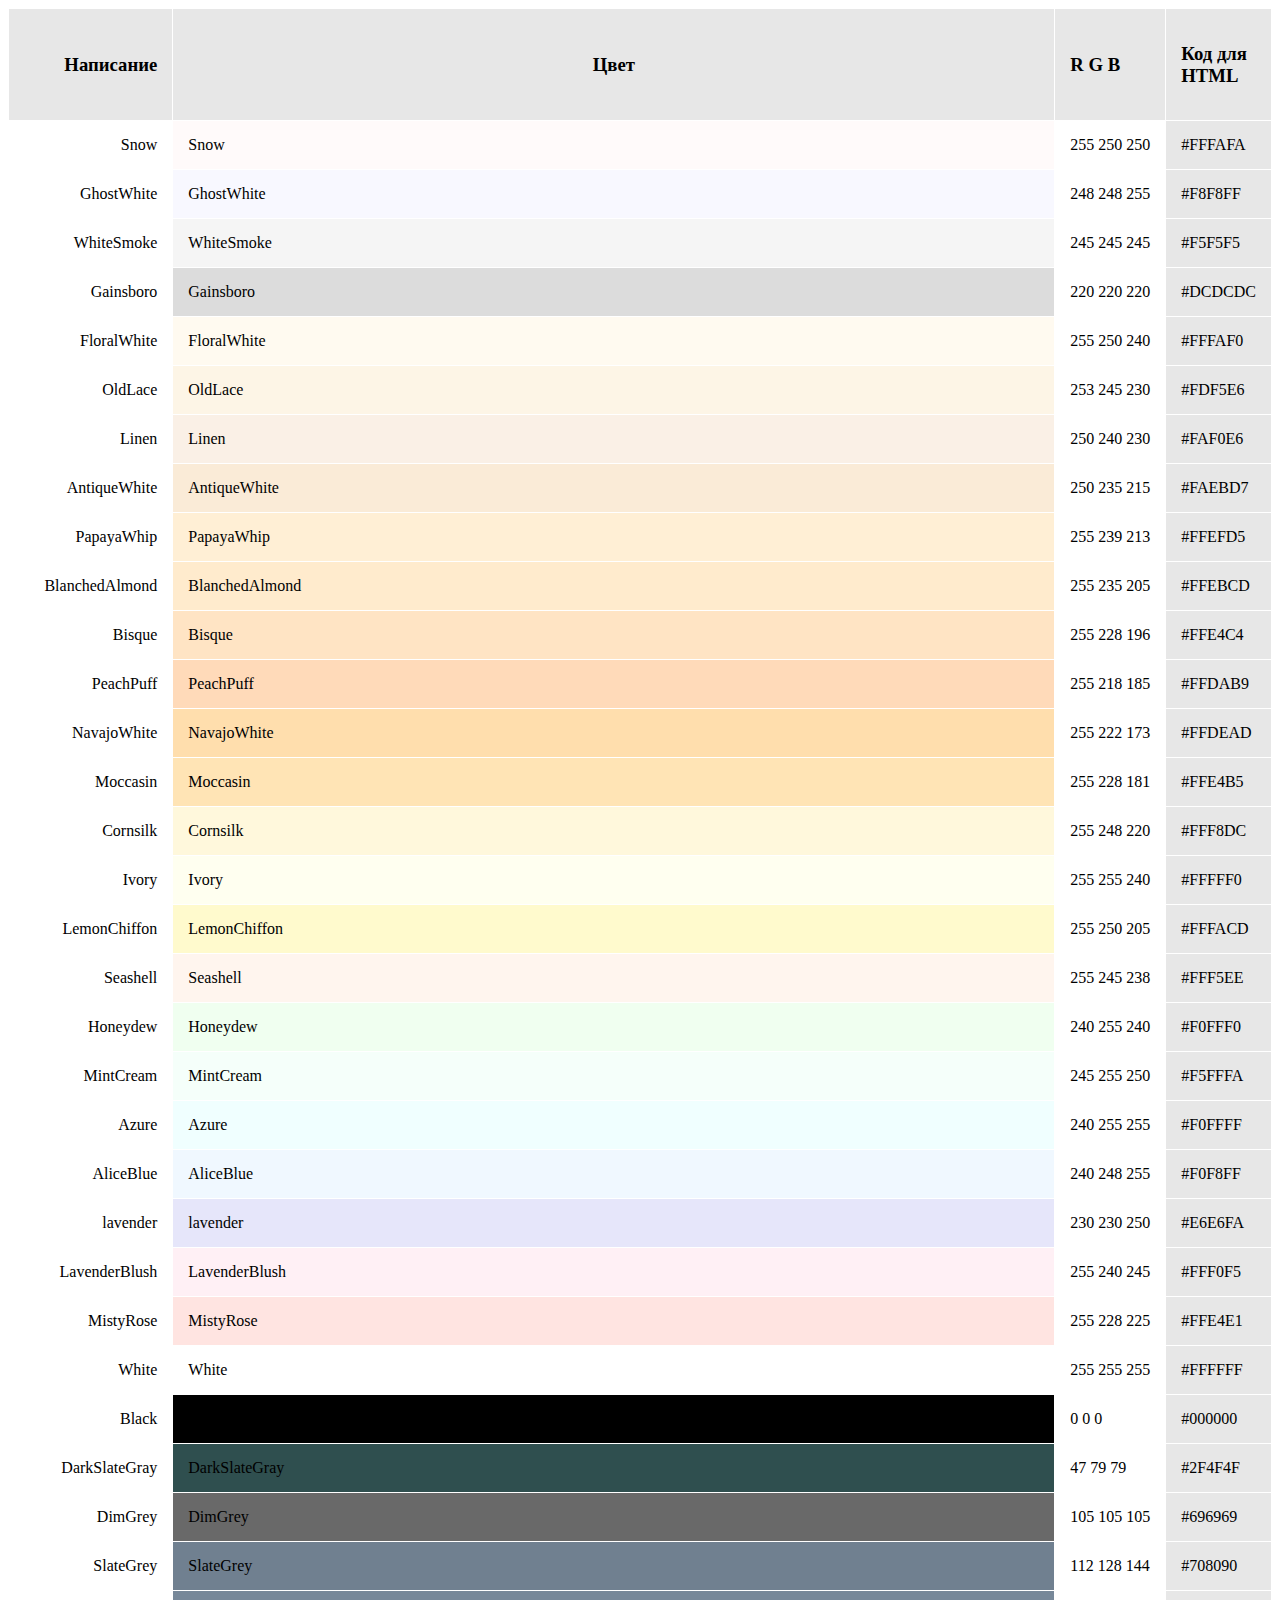
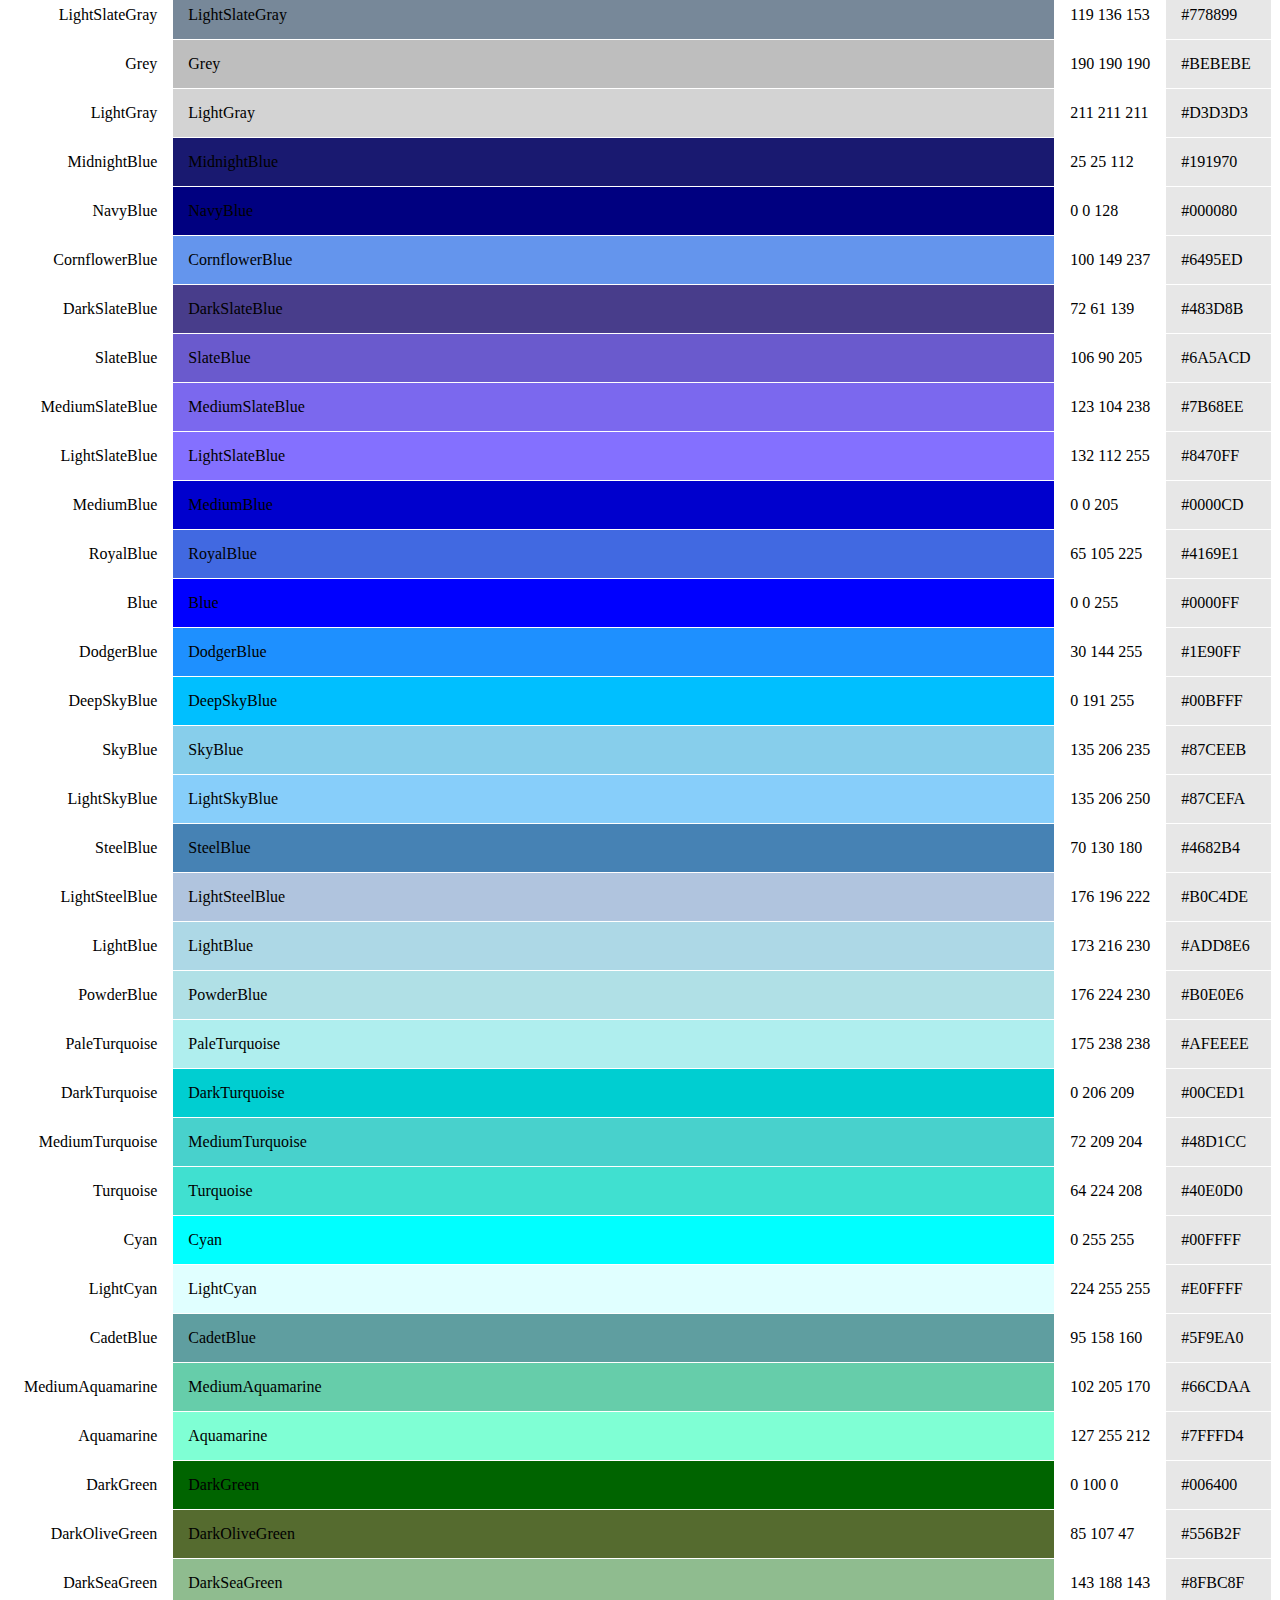
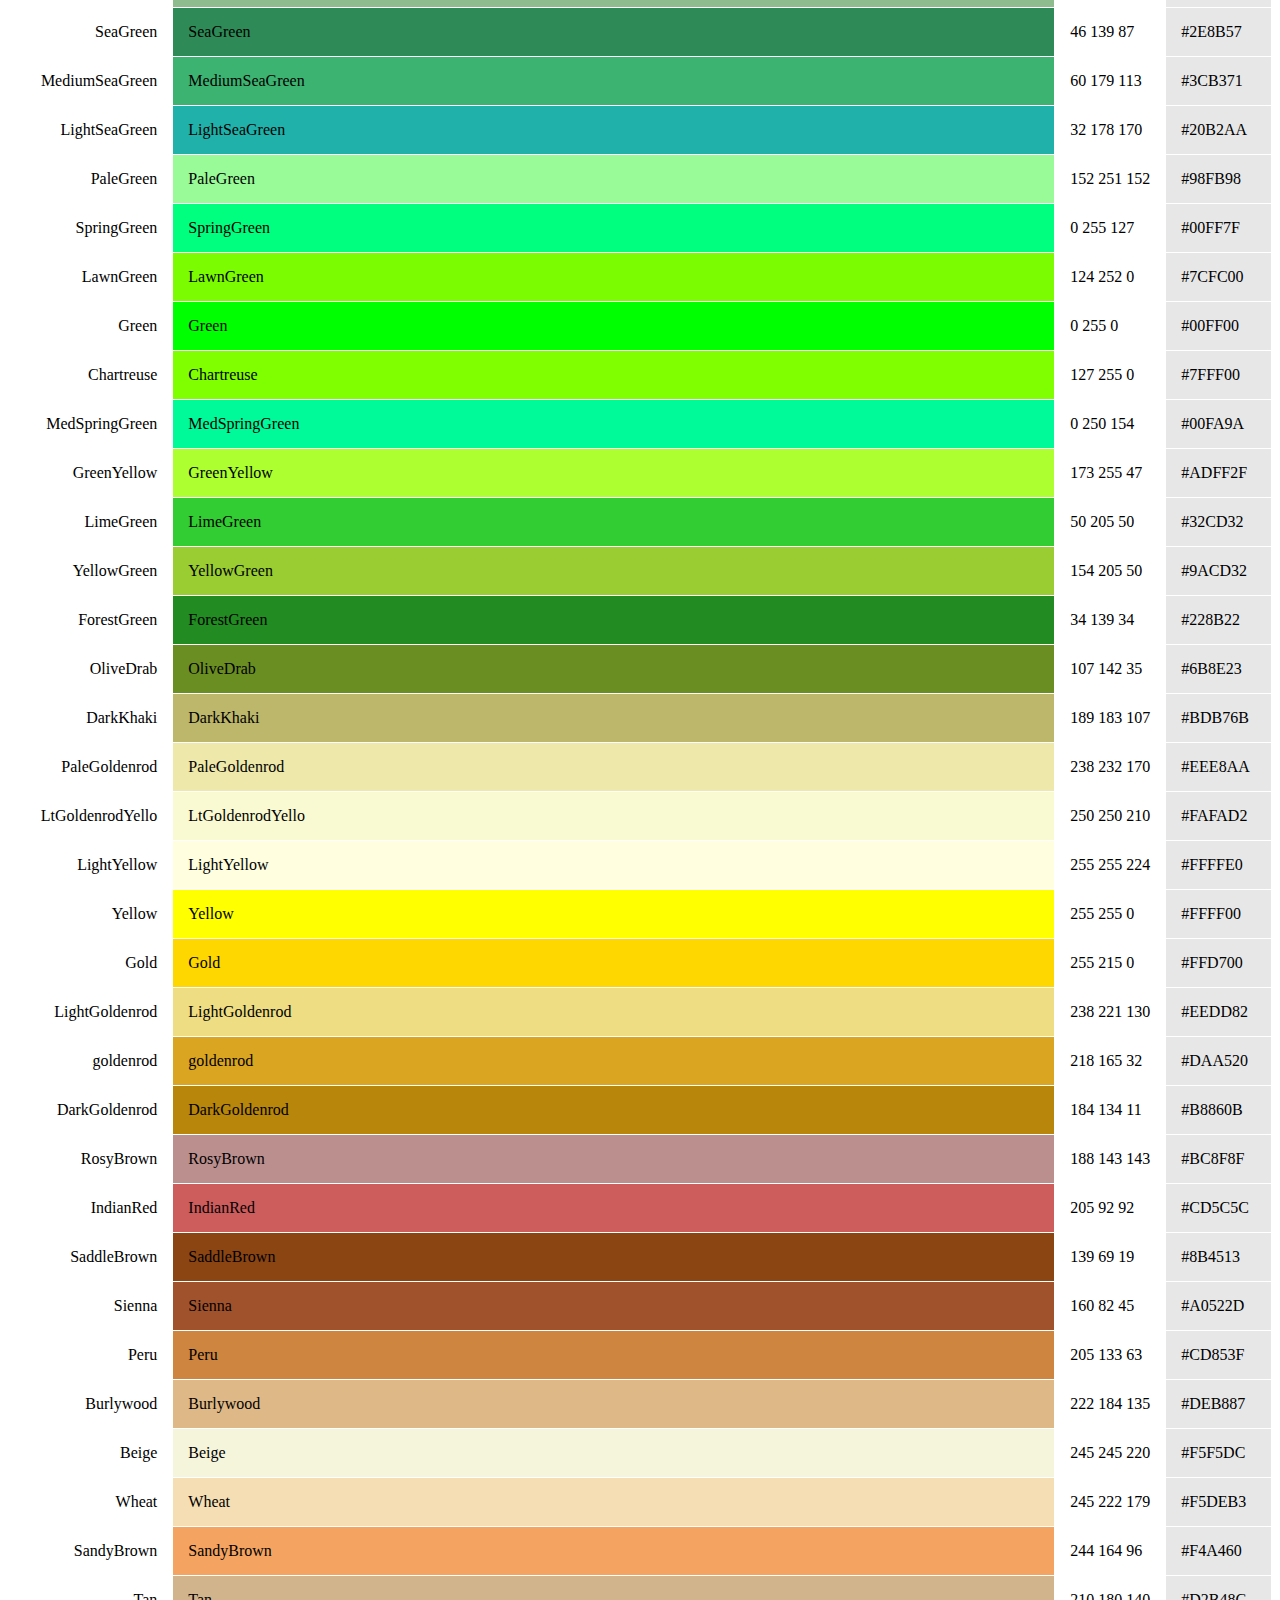
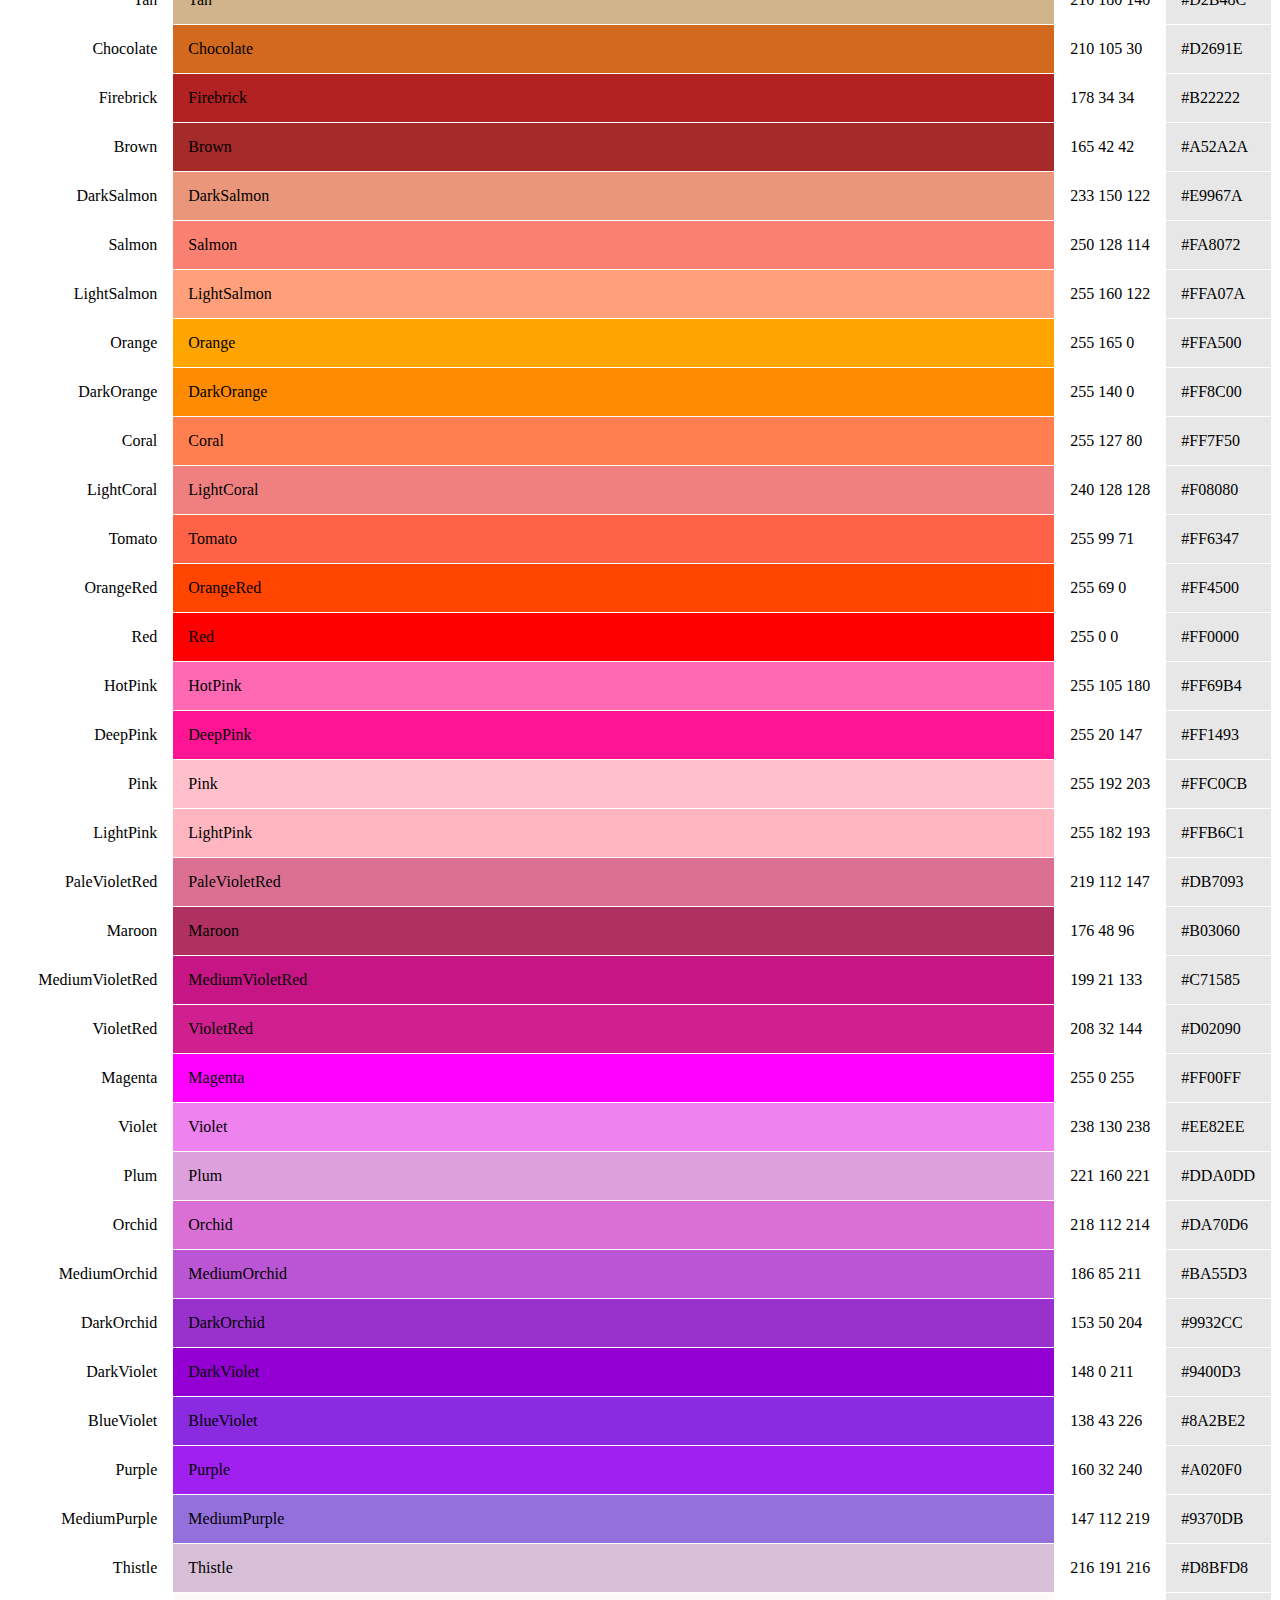
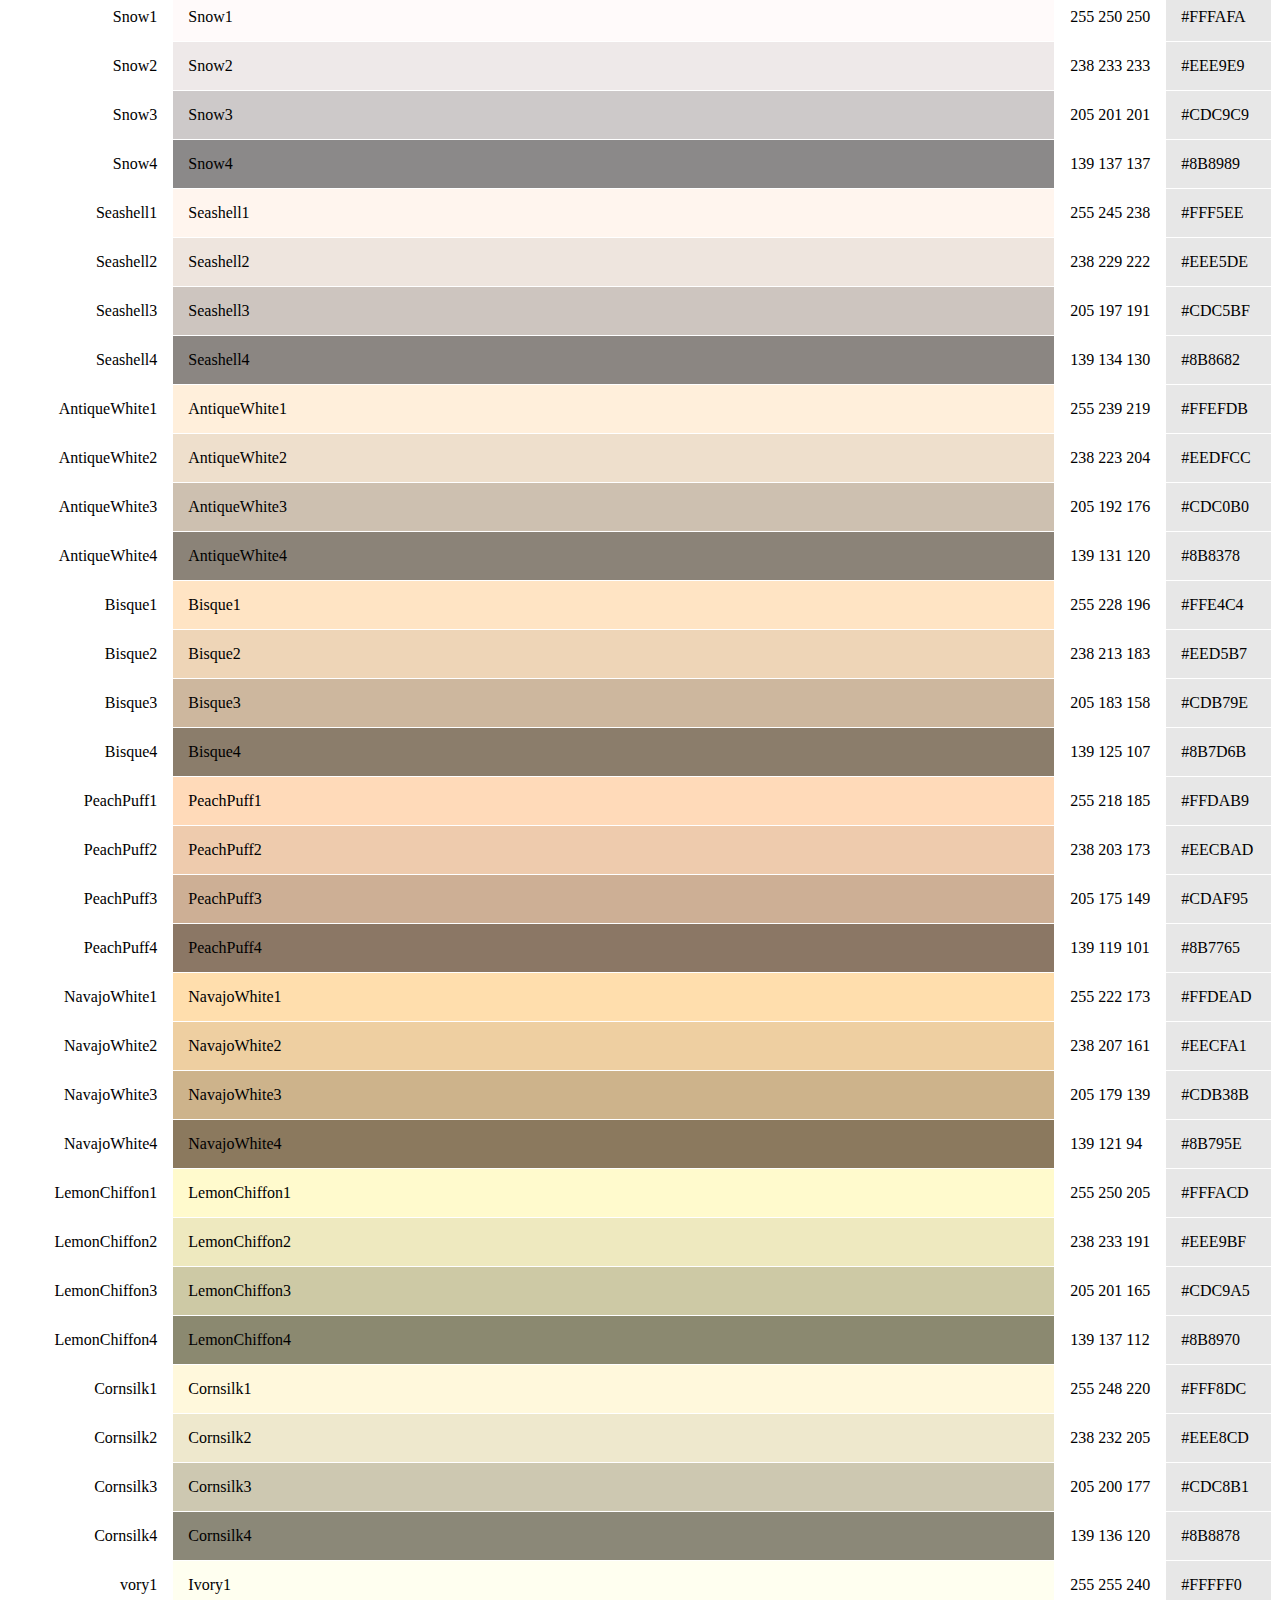
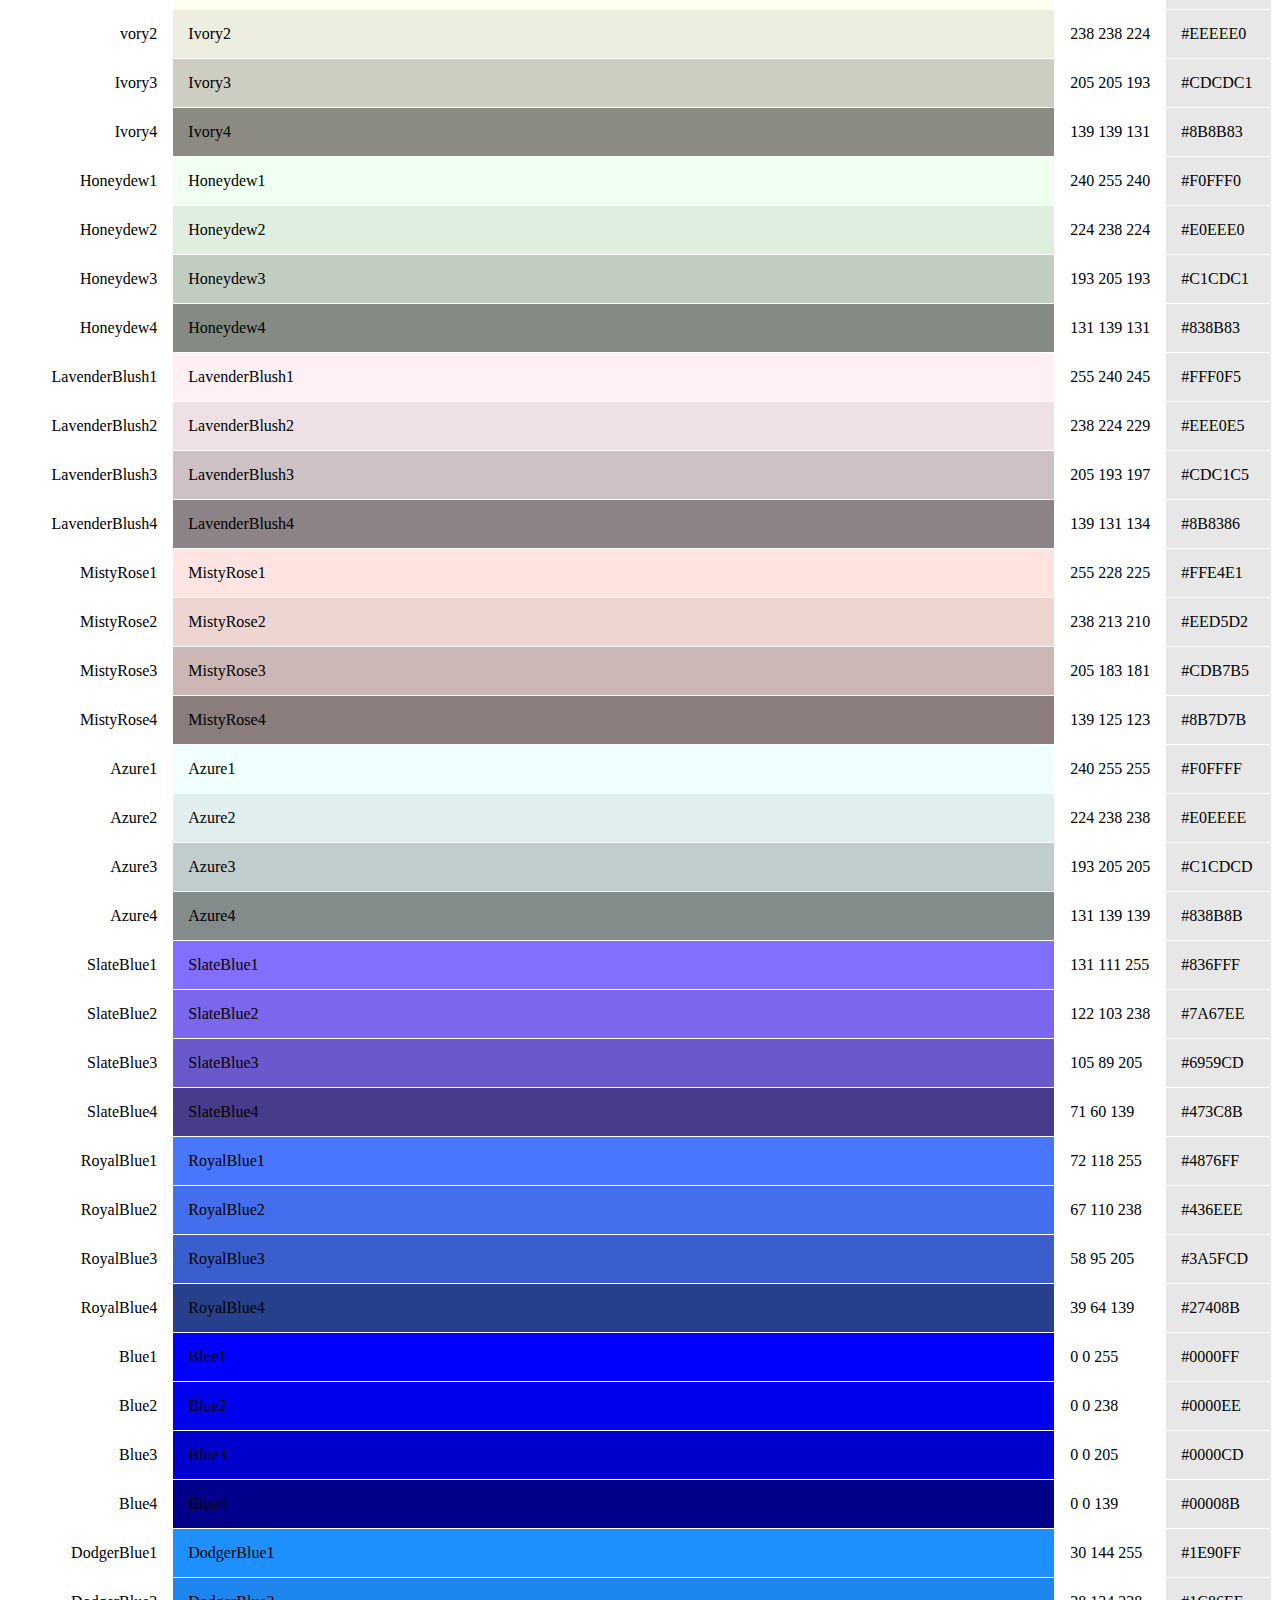
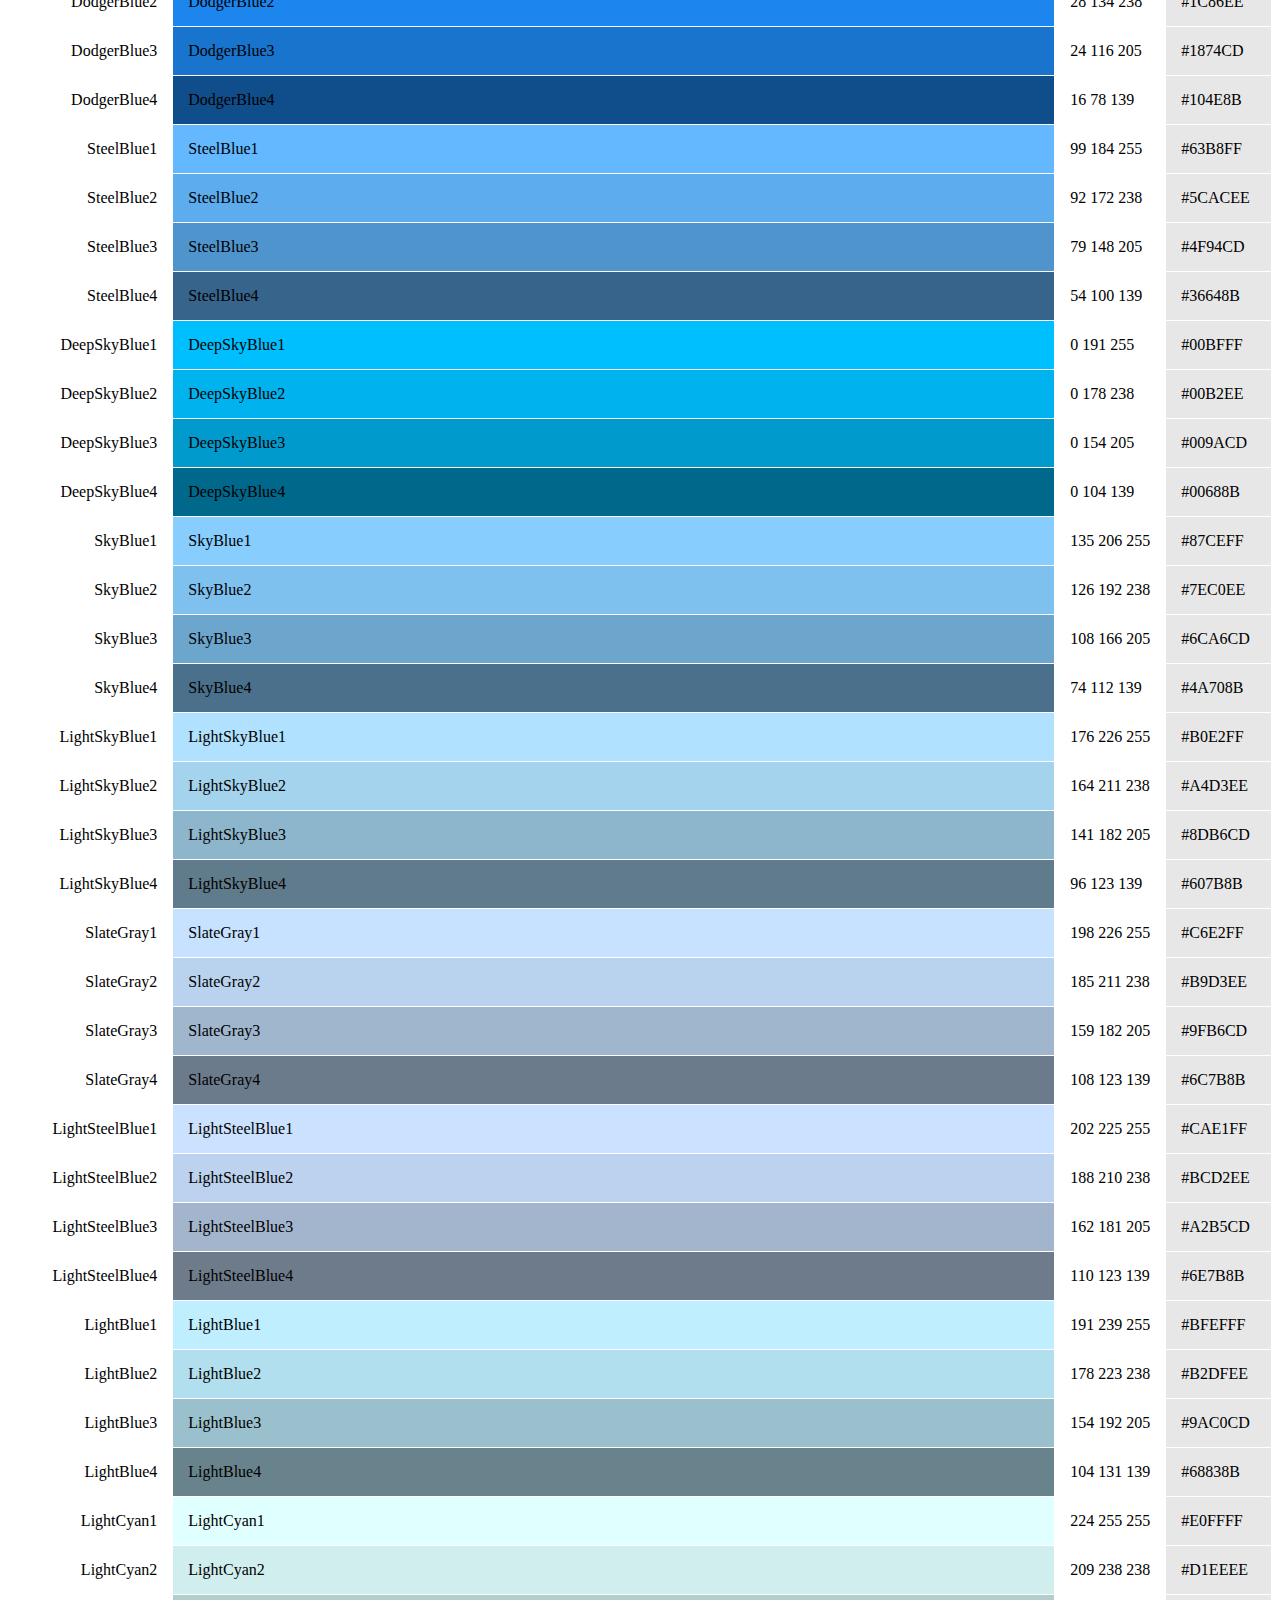
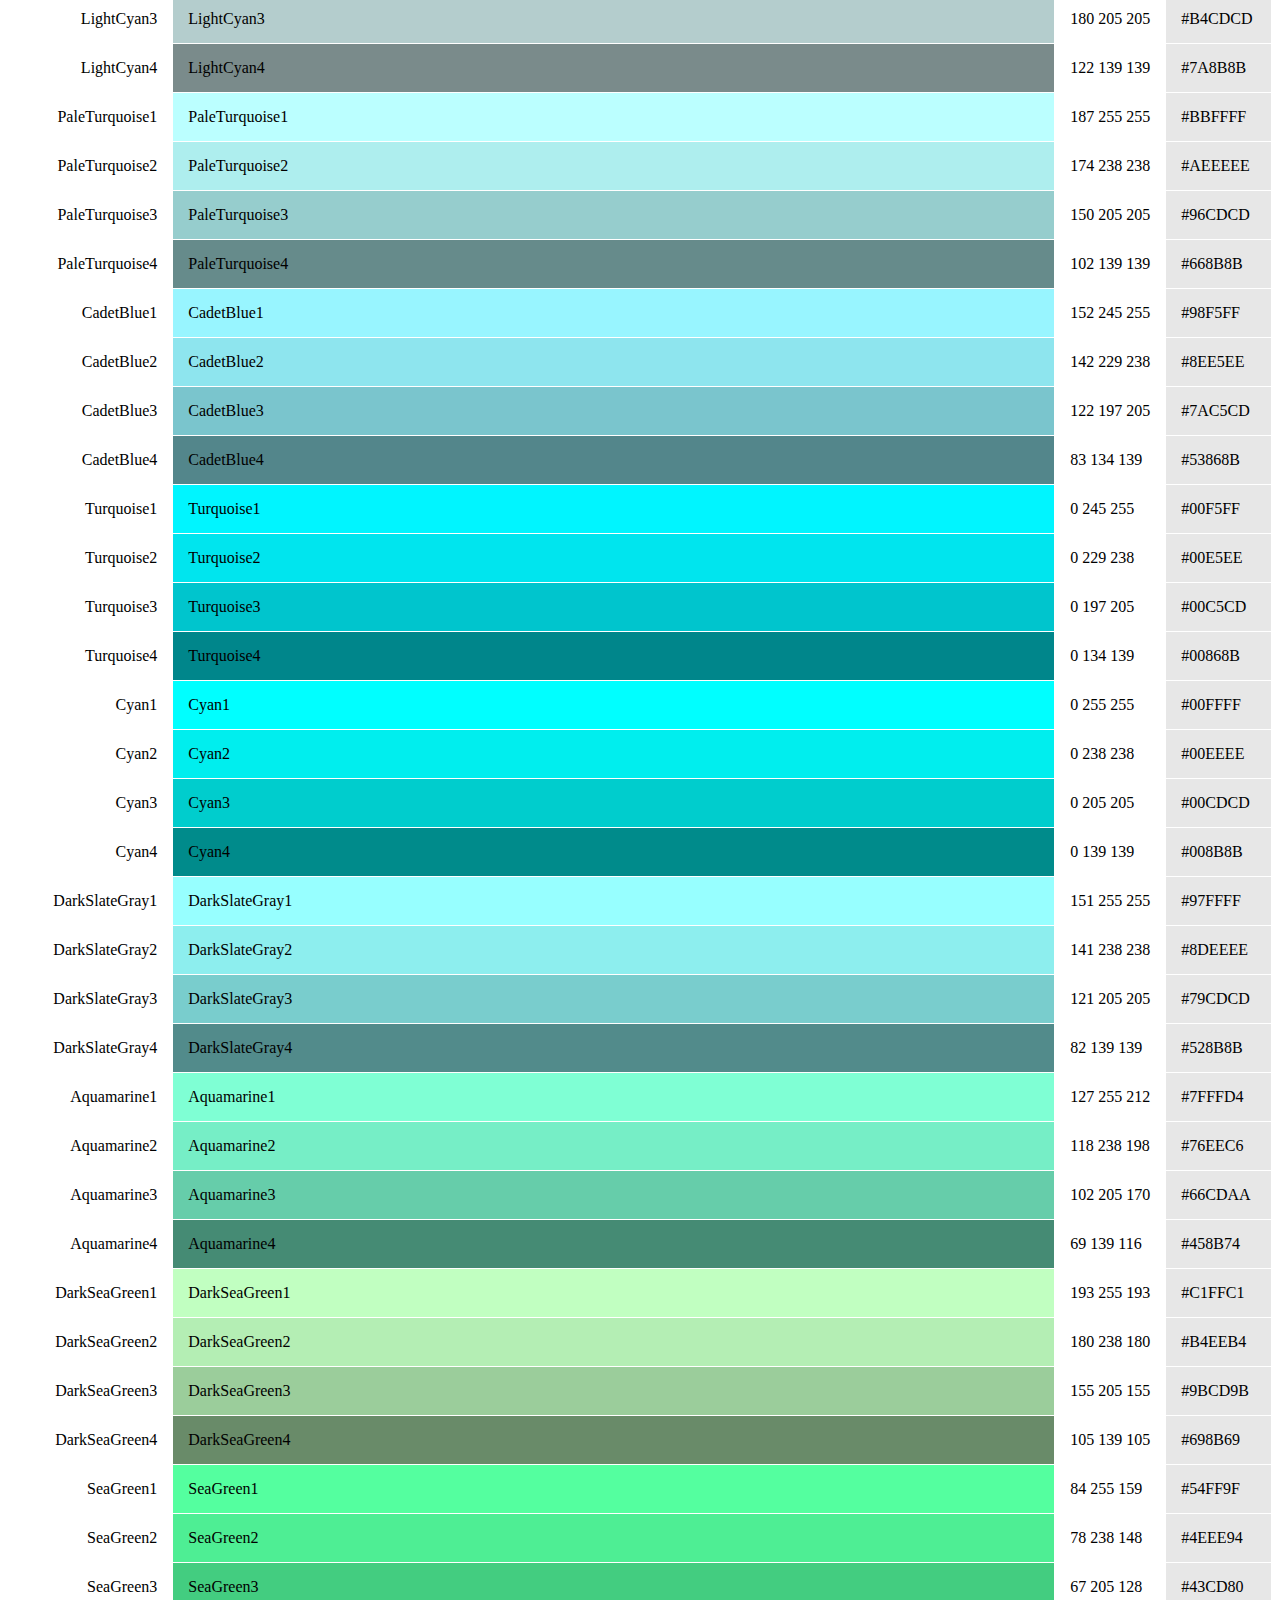
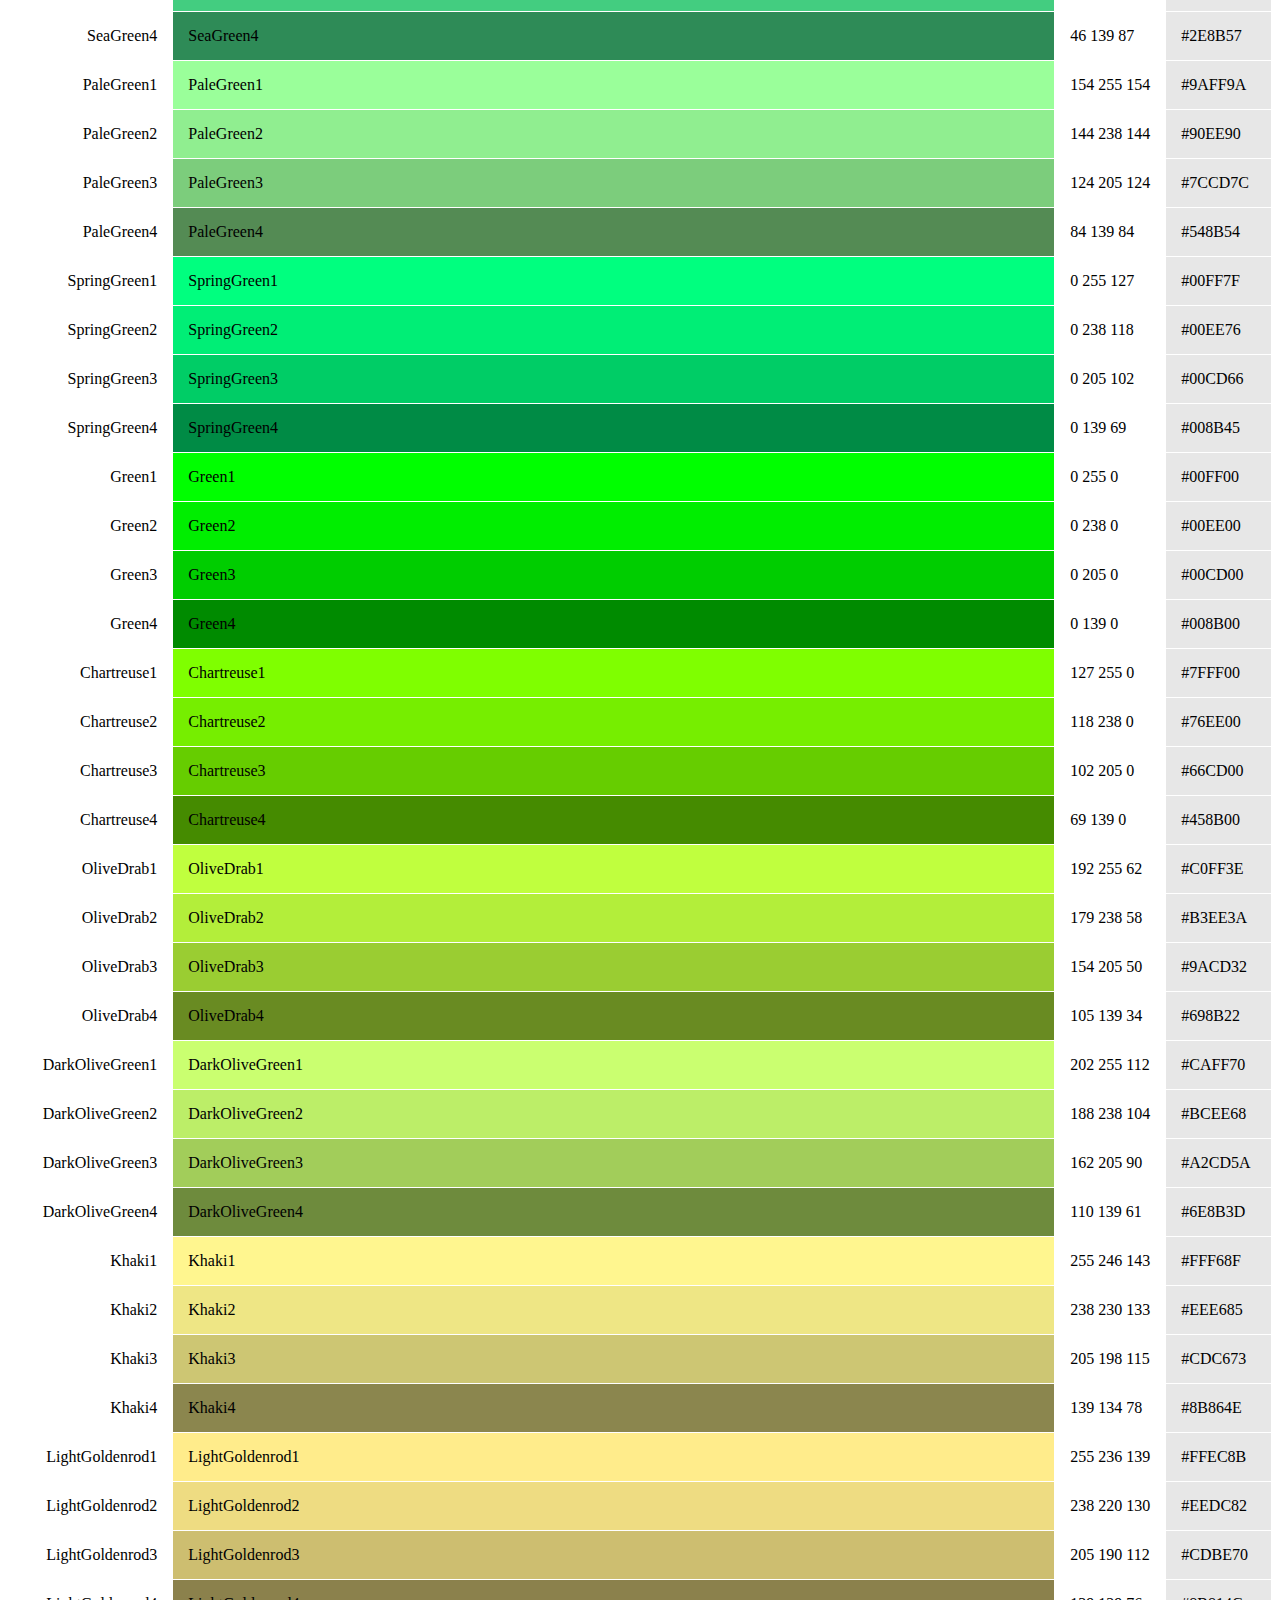
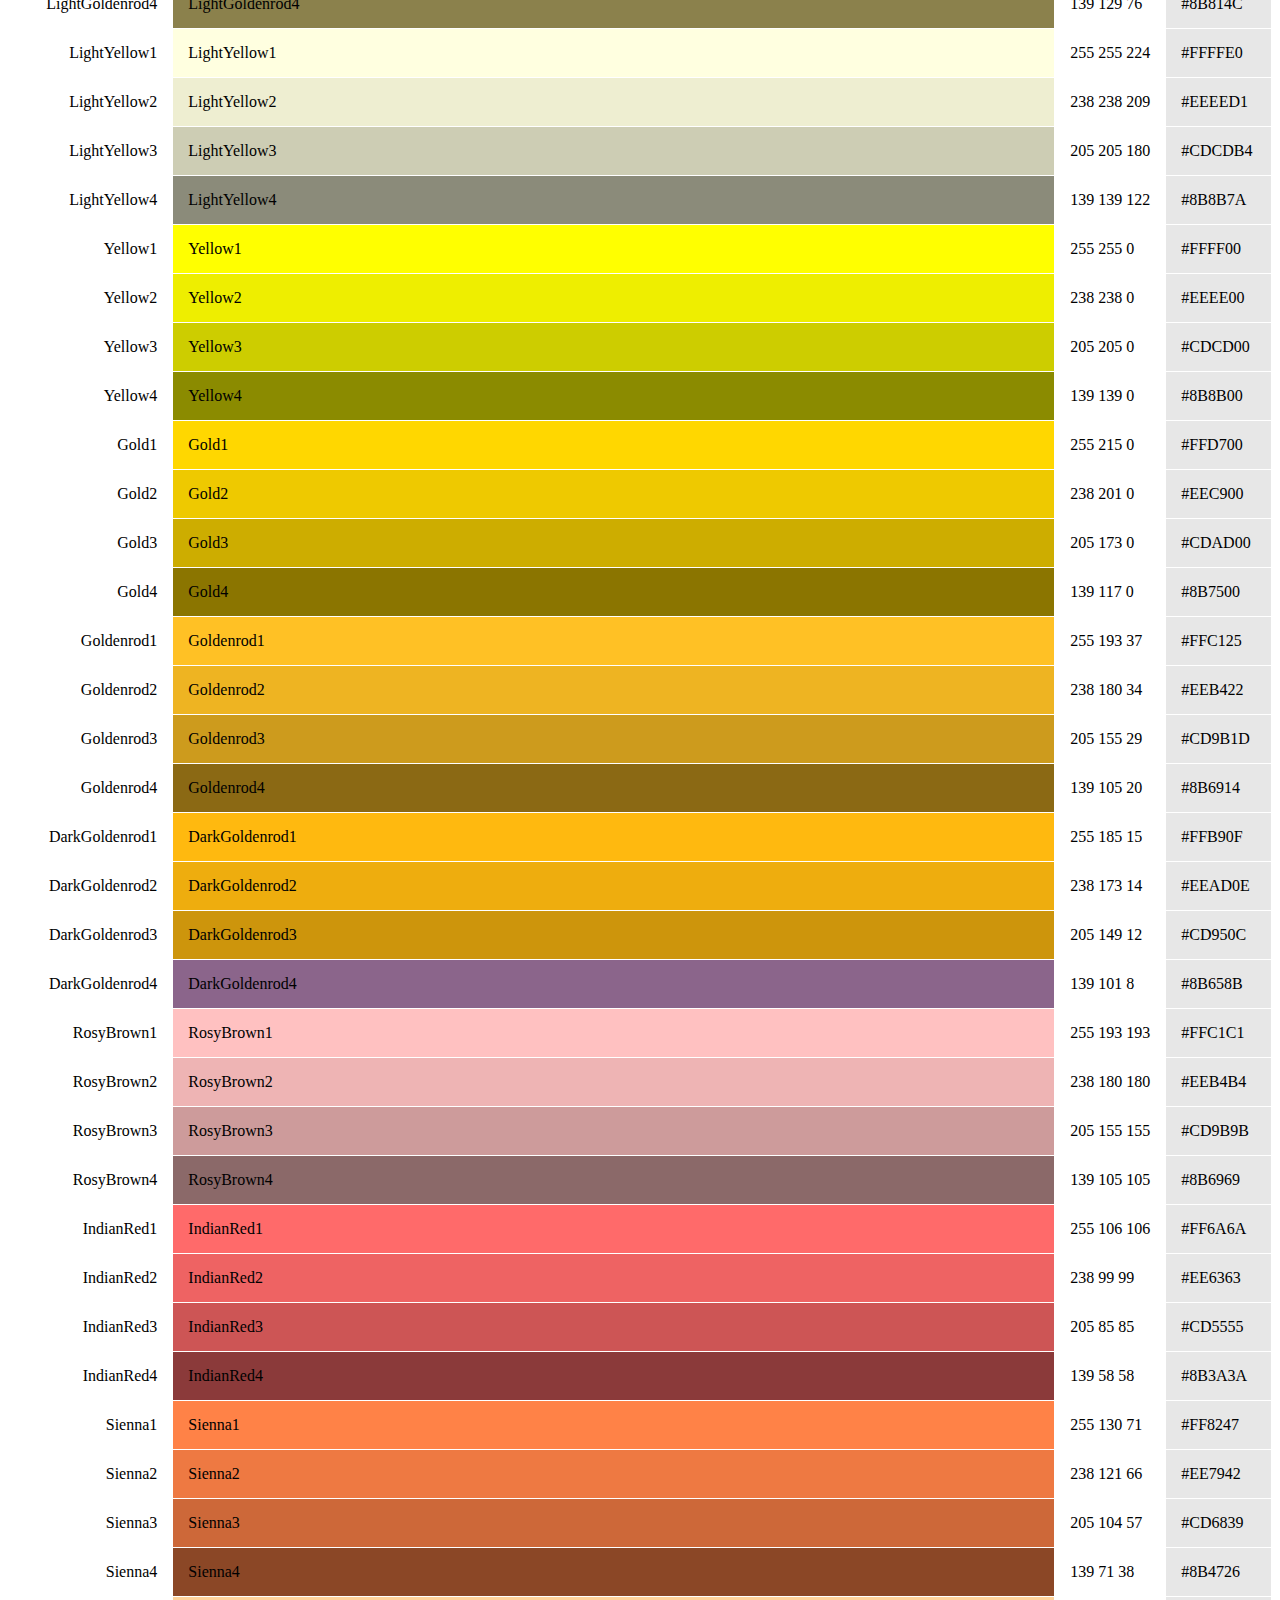
<file: www — копия/color.html>
<!DOCTYPE html PUBLIC "-//W3C//DTD XHTML 1.0 Transitional//EN" "http://www.w3.org/TR/xhtml1/DTD/xhtml1-transitional.dtd">
<html xmlns="http://www.w3.org/1999/xhtml">
<head>
<meta http-equiv="Content-Type" content="text/html; charset=utf-8" />
<title>Untitled Document</title>
</head>

<body>
<table width="100%" cellspacing="1" cellpadding="15">
              <tbody>
              <tr>
                <td width="120" bgcolor="#E7E7E7" align="right"><h3>Написание</h3></td>
                <td bgcolor="#E7E7E7" align="center"><h3>Цвет</h3></td>
                <td width="80" bgcolor="#E7E7E7"><h3>R G B</h3></td>
                <td width="70" bgcolor="#E7E7E7"><h3>Код для HTML</h3></td></tr>
              <tr>
                <td align="right">Snow </td>
                <td bgcolor="#fffafa">Snow </td>
                <td>255 250 250 </td>
                <td bgcolor="#E7E7E7">#FFFAFA</td></tr>
              <tr>
                <td align="right">GhostWhite </td>
                <td bgcolor="#f8f8ff">GhostWhite</td>
                <td>248 248 255 </td>
                <td bgcolor="#E7E7E7">#F8F8FF</td></tr>
              <tr>
                <td align="right">WhiteSmoke </td>
                <td bgcolor="#f5f5f5">WhiteSmoke</td>
                <td>245 245 245 </td>
                <td bgcolor="#E7E7E7">#F5F5F5</td></tr>
              <tr>
                <td align="right">Gainsboro </td>
                <td bgcolor="#dcdcdc">Gainsboro</td>
                <td>220 220 220 </td>
                <td bgcolor="#E7E7E7">#DCDCDC</td></tr>
              <tr>
                <td align="right">FloralWhite </td>
                <td bgcolor="#fffaf0">FloralWhite</td>
                <td>255 250 240 </td>
                <td bgcolor="#E7E7E7">#FFFAF0</td></tr>
              <tr>
                <td align="right">OldLace </td>
                <td bgcolor="#fdf5e6">OldLace</td>
                <td>253 245 230 </td>
                <td bgcolor="#E7E7E7">#FDF5E6</td></tr>
              <tr>
                <td align="right">Linen </td>
                <td bgcolor="#faf0e6">Linen</td>
                <td>250 240 230 </td>
                <td bgcolor="#E7E7E7">#FAF0E6</td></tr>
              <tr>
                <td align="right">AntiqueWhite </td>
                <td bgcolor="#faebd7">AntiqueWhite</td>
                <td>250 235 215 </td>
                <td bgcolor="#E7E7E7">#FAEBD7</td></tr>
              <tr>
                <td align="right">PapayaWhip </td>
                <td bgcolor="#ffefd5">PapayaWhip</td>
                <td>255 239 213 </td>
                <td bgcolor="#E7E7E7">#FFEFD5</td></tr>
              <tr>
                <td align="right">BlanchedAlmond </td>
                <td bgcolor="#ffebcd">BlanchedAlmond</td>
                <td>255 235 205 </td>
                <td bgcolor="#E7E7E7">#FFEBCD</td></tr>
              <tr>
                <td align="right">Bisque </td>
                <td bgcolor="#ffe4c4">Bisque</td>
                <td>255 228 196 </td>
                <td bgcolor="#E7E7E7">#FFE4C4</td></tr>
              <tr>
                <td align="right">PeachPuff </td>
                <td bgcolor="#ffdab9">PeachPuff</td>
                <td>255 218 185 </td>
                <td bgcolor="#E7E7E7">#FFDAB9</td></tr>
              <tr>
                <td align="right">NavajoWhite </td>
                <td bgcolor="#ffdead">NavajoWhite</td>
                <td>255 222 173 </td>
                <td bgcolor="#E7E7E7">#FFDEAD</td></tr>
              <tr>
                <td align="right">Moccasin </td>
                <td bgcolor="#ffe4b5">Moccasin</td>
                <td>255 228 181 </td>
                <td bgcolor="#E7E7E7">#FFE4B5</td></tr>
              <tr>
                <td align="right">Cornsilk </td>
                <td bgcolor="#fff8dc">Cornsilk</td>
                <td>255 248 220 </td>
                <td bgcolor="#E7E7E7">#FFF8DC</td></tr>
              <tr>
                <td align="right">Ivory </td>
                <td bgcolor="#fffff0">Ivory</td>
                <td>255 255 240 </td>
                <td bgcolor="#E7E7E7">#FFFFF0</td></tr>
              <tr>
                <td align="right">LemonChiffon </td>
                <td bgcolor="#fffacd">LemonChiffon</td>
                <td>255 250 205 </td>
                <td bgcolor="#E7E7E7">#FFFACD</td></tr>
              <tr>
                <td align="right">Seashell </td>
                <td bgcolor="#fff5ee">Seashell</td>
                <td>255 245 238 </td>
                <td bgcolor="#E7E7E7">#FFF5EE</td></tr>
              <tr>
                <td align="right">Honeydew </td>
                <td bgcolor="#f0fff0">Honeydew</td>
                <td>240 255 240 </td>
                <td bgcolor="#E7E7E7">#F0FFF0</td></tr>
              <tr>
                <td align="right">MintCream </td>
                <td bgcolor="#f5fffa">MintCream</td>
                <td>245 255 250 </td>
                <td bgcolor="#E7E7E7">#F5FFFA</td></tr>
              <tr>
                <td align="right">Azure </td>
                <td bgcolor="#f0ffff">Azure</td>
                <td>240 255 255 </td>
                <td bgcolor="#E7E7E7">#F0FFFF</td></tr>
              <tr>
                <td align="right">AliceBlue </td>
                <td bgcolor="#f0f8ff">AliceBlue</td>
                <td>240 248 255 </td>
                <td bgcolor="#E7E7E7">#F0F8FF</td></tr>
              <tr>
                <td align="right">lavender </td>
                <td bgcolor="#e6e6fa">lavender</td>
                <td>230 230 250 </td>
                <td bgcolor="#E7E7E7">#E6E6FA</td></tr>
              <tr>
                <td align="right">LavenderBlush </td>
                <td bgcolor="#fff0f5">LavenderBlush</td>
                <td>255 240 245 </td>
                <td bgcolor="#E7E7E7">#FFF0F5</td></tr>
              <tr>
                <td align="right">MistyRose </td>
                <td bgcolor="#ffe4e1">MistyRose</td>
                <td>255 228 225 </td>
                <td bgcolor="#E7E7E7">#FFE4E1</td></tr>
              <tr>
                <td align="right">White </td>
                <td bgcolor="#ffffff">White</td>
                <td>255 255 255 </td>
                <td bgcolor="#E7E7E7">#FFFFFF</td></tr>
              <tr>
                <td align="right">Black </td>
                <td bgcolor="#000000">Black</td>
                <td>0 0 0 </td>
                <td bgcolor="#E7E7E7">#000000</td></tr>
              <tr>
                <td align="right">DarkSlateGray </td>
                <td bgcolor="#2f4f4f">DarkSlateGray</td>
                <td>47 79 79 </td>
                <td bgcolor="#E7E7E7">#2F4F4F</td></tr>
              <tr>
                <td align="right">DimGrey </td>
                <td bgcolor="#696969">DimGrey</td>
                <td>105 105 105 </td>
                <td bgcolor="#E7E7E7">#696969</td></tr>
              <tr>
                <td align="right">SlateGrey </td>
                <td bgcolor="#708090">SlateGrey</td>
                <td>112 128 144 </td>
                <td bgcolor="#E7E7E7">#708090</td></tr>
              <tr>
                <td align="right">LightSlateGray </td>
                <td bgcolor="#778899">LightSlateGray</td>
                <td>119 136 153 </td>
                <td bgcolor="#E7E7E7">#778899</td></tr>
              <tr>
                <td align="right">Grey </td>
                <td bgcolor="#bebebe">Grey</td>
                <td>190 190 190 </td>
                <td bgcolor="#E7E7E7">#BEBEBE</td></tr>
              <tr>
                <td align="right">LightGray </td>
                <td bgcolor="#d3d3d3">LightGray</td>
                <td>211 211 211 </td>
                <td bgcolor="#E7E7E7">#D3D3D3</td></tr>
              <tr>
                <td align="right">MidnightBlue </td>
                <td bgcolor="#191970">MidnightBlue</td>
                <td>25 25 112 </td>
                <td bgcolor="#E7E7E7">#191970</td></tr>
              <tr>
                <td align="right">NavyBlue </td>
                <td bgcolor="#000080">NavyBlue</td>
                <td>0 0 128 </td>
                <td bgcolor="#E7E7E7">#000080</td></tr>
              <tr>
                <td align="right">CornflowerBlue </td>
                <td bgcolor="#6495ed">CornflowerBlue</td>
                <td>100 149 237 </td>
                <td bgcolor="#E7E7E7">#6495ED</td></tr>
              <tr>
                <td align="right">DarkSlateBlue </td>
                <td bgcolor="#483d8b">DarkSlateBlue</td>
                <td>72 61 139 </td>
                <td bgcolor="#E7E7E7">#483D8B</td></tr>
              <tr>
                <td align="right">SlateBlue </td>
                <td bgcolor="#6a5acd">SlateBlue</td>
                <td>106 90 205 </td>
                <td bgcolor="#E7E7E7">#6A5ACD</td></tr>
              <tr>
                <td align="right">MediumSlateBlue </td>
                <td bgcolor="#7b68ee">MediumSlateBlue</td>
                <td>123 104 238 </td>
                <td bgcolor="#E7E7E7">#7B68EE</td></tr>
              <tr>
                <td align="right">LightSlateBlue </td>
                <td bgcolor="#8470ff">LightSlateBlue</td>
                <td>132 112 255 </td>
                <td bgcolor="#E7E7E7">#8470FF</td></tr>
              <tr>
                <td align="right">MediumBlue </td>
                <td bgcolor="#0000cd">MediumBlue</td>
                <td>0 0 205 </td>
                <td bgcolor="#E7E7E7">#0000CD</td></tr>
              <tr>
                <td align="right">RoyalBlue </td>
                <td bgcolor="#4169e1">RoyalBlue</td>
                <td>65 105 225 </td>
                <td bgcolor="#E7E7E7">#4169E1</td></tr>
              <tr>
                <td align="right">Blue </td>
                <td bgcolor="#0000ff">Blue </td>
                <td>0 0 255 </td>
                <td bgcolor="#E7E7E7">#0000FF</td></tr>
              <tr>
                <td align="right">DodgerBlue </td>
                <td bgcolor="#1e90ff">DodgerBlue</td>
                <td>30 144 255 </td>
                <td bgcolor="#E7E7E7">#1E90FF</td></tr>
              <tr>
                <td align="right">DeepSkyBlue </td>
                <td bgcolor="#00bfff">DeepSkyBlue</td>
                <td>0 191 255 </td>
                <td bgcolor="#E7E7E7">#00BFFF</td></tr>
              <tr>
                <td align="right">SkyBlue </td>
                <td bgcolor="#87ceeb">SkyBlue</td>
                <td>135 206 235 </td>
                <td bgcolor="#E7E7E7">#87CEEB</td></tr>
              <tr>
                <td align="right">LightSkyBlue </td>
                <td bgcolor="#87cefa">LightSkyBlue</td>
                <td>135 206 250 </td>
                <td bgcolor="#E7E7E7">#87CEFA</td></tr>
              <tr>
                <td align="right">SteelBlue </td>
                <td bgcolor="#4682b4">SteelBlue</td>
                <td>70 130 180 </td>
                <td bgcolor="#E7E7E7">#4682B4</td></tr>
              <tr>
                <td align="right">LightSteelBlue </td>
                <td bgcolor="#b0c4de">LightSteelBlue</td>
                <td>176 196 222 </td>
                <td bgcolor="#E7E7E7">#B0C4DE</td></tr>
              <tr>
                <td align="right">LightBlue </td>
                <td bgcolor="#add8e6">LightBlue</td>
                <td>173 216 230 </td>
                <td bgcolor="#E7E7E7">#ADD8E6</td></tr>
              <tr>
                <td align="right">PowderBlue </td>
                <td bgcolor="#b0e0e6">PowderBlue</td>
                <td>176 224 230 </td>
                <td bgcolor="#E7E7E7">#B0E0E6</td></tr>
              <tr>
                <td align="right">PaleTurquoise </td>
                <td bgcolor="#afeeee">PaleTurquoise</td>
                <td>175 238 238 </td>
                <td bgcolor="#E7E7E7">#AFEEEE</td></tr>
              <tr>
                <td align="right">DarkTurquoise </td>
                <td bgcolor="#00ced1">DarkTurquoise</td>
                <td>0 206 209 </td>
                <td bgcolor="#E7E7E7">#00CED1</td></tr>
              <tr>
                <td align="right">MediumTurquoise </td>
                <td bgcolor="#48d1cc">MediumTurquoise</td>
                <td>72 209 204 </td>
                <td bgcolor="#E7E7E7">#48D1CC</td></tr>
              <tr>
                <td align="right">Turquoise </td>
                <td bgcolor="#40e0d0">Turquoise</td>
                <td>64 224 208 </td>
                <td bgcolor="#E7E7E7">#40E0D0</td></tr>
              <tr>
                <td align="right">Cyan </td>
                <td bgcolor="#00ffff">Cyan </td>
                <td>0 255 255 </td>
                <td bgcolor="#E7E7E7">#00FFFF</td></tr>
              <tr>
                <td align="right">LightCyan </td>
                <td bgcolor="#e0ffff">LightCyan</td>
                <td>224 255 255 </td>
                <td bgcolor="#E7E7E7">#E0FFFF</td></tr>
              <tr>
                <td align="right">CadetBlue </td>
                <td bgcolor="#5f9ea0">CadetBlue</td>
                <td>95 158 160 </td>
                <td bgcolor="#E7E7E7">#5F9EA0</td></tr>
              <tr>
                <td align="right">MediumAquamarine </td>
                <td bgcolor="#66cdaa">MediumAquamarine</td>
                <td>102 205 170 </td>
                <td bgcolor="#E7E7E7">#66CDAA</td></tr>
              <tr>
                <td align="right">Aquamarine </td>
                <td bgcolor="#7fffd4">Aquamarine</td>
                <td>127 255 212 </td>
                <td bgcolor="#E7E7E7">#7FFFD4</td></tr>
              <tr>
                <td align="right">DarkGreen </td>
                <td bgcolor="#006400">DarkGreen</td>
                <td>0 100 0 </td>
                <td bgcolor="#E7E7E7">#006400</td></tr>
              <tr>
                <td align="right">DarkOliveGreen </td>
                <td bgcolor="#556b2f">DarkOliveGreen</td>
                <td>85 107 47 </td>
                <td bgcolor="#E7E7E7">#556B2F</td></tr>
              <tr>
                <td align="right">DarkSeaGreen </td>
                <td bgcolor="#8fbc8f">DarkSeaGreen</td>
                <td>143 188 143 </td>
                <td bgcolor="#E7E7E7">#8FBC8F</td></tr>
              <tr>
                <td align="right">SeaGreen </td>
                <td bgcolor="#2e8b57">SeaGreen</td>
                <td>46 139 87 </td>
                <td bgcolor="#E7E7E7">#2E8B57</td></tr>
              <tr>
                <td align="right">MediumSeaGreen </td>
                <td bgcolor="#3cb371">MediumSeaGreen</td>
                <td>60 179 113 </td>
                <td bgcolor="#E7E7E7">#3CB371</td></tr>
              <tr>
                <td align="right">LightSeaGreen </td>
                <td bgcolor="#20b2aa">LightSeaGreen</td>
                <td>32 178 170 </td>
                <td bgcolor="#E7E7E7">#20B2AA</td></tr>
              <tr>
                <td align="right">PaleGreen </td>
                <td bgcolor="#98fb98">PaleGreen</td>
                <td>152 251 152 </td>
                <td bgcolor="#E7E7E7">#98FB98</td></tr>
              <tr>
                <td align="right">SpringGreen </td>
                <td bgcolor="#00ff7f">SpringGreen</td>
                <td>0 255 127 </td>
                <td bgcolor="#E7E7E7">#00FF7F</td></tr>
              <tr>
                <td align="right">LawnGreen </td>
                <td bgcolor="#7cfc00">LawnGreen</td>
                <td>124 252 0 </td>
                <td bgcolor="#E7E7E7">#7CFC00</td></tr>
              <tr>
                <td align="right">Green </td>
                <td bgcolor="#00ff00">Green</td>
                <td>0 255 0 </td>
                <td bgcolor="#E7E7E7">#00FF00</td></tr>
              <tr>
                <td align="right">Chartreuse </td>
                <td bgcolor="#7fff00">Chartreuse</td>
                <td>127 255 0 </td>
                <td bgcolor="#E7E7E7">#7FFF00</td></tr>
              <tr>
                <td align="right">MedSpringGreen </td>
                <td bgcolor="#00fa9a">MedSpringGreen</td>
                <td>0 250 154 </td>
                <td bgcolor="#E7E7E7">#00FA9A</td></tr>
              <tr>
                <td align="right">GreenYellow </td>
                <td bgcolor="#adff2f">GreenYellow</td>
                <td>173 255 47 </td>
                <td bgcolor="#E7E7E7">#ADFF2F</td></tr>
              <tr>
                <td align="right">LimeGreen </td>
                <td bgcolor="#32cd32">LimeGreen</td>
                <td>50 205 50 </td>
                <td bgcolor="#E7E7E7">#32CD32</td></tr>
              <tr>
                <td align="right">YellowGreen </td>
                <td bgcolor="#9acd32">YellowGreen</td>
                <td>154 205 50 </td>
                <td bgcolor="#E7E7E7">#9ACD32</td></tr>
              <tr>
                <td align="right">ForestGreen </td>
                <td bgcolor="#228b22">ForestGreen</td>
                <td>34 139 34 </td>
                <td bgcolor="#E7E7E7">#228B22</td></tr>
              <tr>
                <td align="right">OliveDrab </td>
                <td bgcolor="#6b8e23">OliveDrab</td>
                <td>107 142 35 </td>
                <td bgcolor="#E7E7E7">#6B8E23</td></tr>
              <tr>
                <td align="right">DarkKhaki </td>
                <td bgcolor="#bdb76b">DarkKhaki</td>
                <td>189 183 107 </td>
                <td bgcolor="#E7E7E7">#BDB76B</td></tr>
              <tr>
                <td align="right">PaleGoldenrod </td>
                <td bgcolor="#eee8aa">PaleGoldenrod</td>
                <td>238 232 170 </td>
                <td bgcolor="#E7E7E7">#EEE8AA</td></tr>
              <tr>
                <td align="right">LtGoldenrodYello </td>
                <td bgcolor="#fafad2">LtGoldenrodYello</td>
                <td>250 250 210 </td>
                <td bgcolor="#E7E7E7">#FAFAD2</td></tr>
              <tr>
                <td align="right">LightYellow </td>
                <td bgcolor="#ffffe0">LightYellow</td>
                <td>255 255 224 </td>
                <td bgcolor="#E7E7E7">#FFFFE0</td></tr>
              <tr>
                <td align="right">Yellow </td>
                <td bgcolor="#ffff00">Yellow</td>
                <td>255 255 0 </td>
                <td bgcolor="#E7E7E7">#FFFF00</td></tr>
              <tr>
                <td align="right">Gold </td>
                <td bgcolor="#ffd700">Gold </td>
                <td>255 215 0 </td>
                <td bgcolor="#E7E7E7">#FFD700</td></tr>
              <tr>
                <td align="right">LightGoldenrod </td>
                <td bgcolor="#eedd82">LightGoldenrod</td>
                <td>238 221 130 </td>
                <td bgcolor="#E7E7E7">#EEDD82</td></tr>
              <tr>
                <td align="right">goldenrod </td>
                <td bgcolor="#daa520">goldenrod</td>
                <td>218 165 32 </td>
                <td bgcolor="#E7E7E7">#DAA520</td></tr>
              <tr>
                <td align="right">DarkGoldenrod </td>
                <td bgcolor="#b8860b">DarkGoldenrod</td>
                <td>184 134 11 </td>
                <td bgcolor="#E7E7E7">#B8860B</td></tr>
              <tr>
                <td align="right">RosyBrown 
                  </td>
                <td bgcolor="#bc8f8f">RosyBrown</td>
                <td>188 143 143 </td>
                <td bgcolor="#E7E7E7">#BC8F8F</td></tr>
              <tr>
                <td align="right">IndianRed </td>
                <td bgcolor="#cd5c5c">IndianRed</td>
                <td>205 92 92 </td>
                <td bgcolor="#E7E7E7">#CD5C5C</td></tr>
              <tr>
                <td align="right">SaddleBrown </td>
                <td bgcolor="#8b4513">SaddleBrown</td>
                <td>139 69 19 </td>
                <td bgcolor="#E7E7E7">#8B4513</td></tr>
              <tr>
                <td align="right">Sienna </td>
                <td bgcolor="#a0522d">Sienna</td>
                <td>160 82 45 </td>
                <td bgcolor="#E7E7E7">#A0522D</td></tr>
              <tr>
                <td align="right">Peru </td>
                <td bgcolor="#cd853f">Peru </td>
                <td>205 133 63 </td>
                <td bgcolor="#E7E7E7">#CD853F</td></tr>
              <tr>
                <td align="right">Burlywood </td>
                <td bgcolor="#deb887">Burlywood</td>
                <td>222 184 135 </td>
                <td bgcolor="#E7E7E7">#DEB887</td></tr>
              <tr>
                <td align="right">Beige </td>
                <td bgcolor="#f5f5dc">Beige</td>
                <td>245 245 220 </td>
                <td bgcolor="#E7E7E7">#F5F5DC</td></tr>
              <tr>
                <td align="right">Wheat </td>
                <td bgcolor="#f5deb3">Wheat</td>
                <td>245 222 179 </td>
                <td bgcolor="#E7E7E7">#F5DEB3</td></tr>
              <tr>
                <td align="right">SandyBrown </td>
                <td bgcolor="#f4a460">SandyBrown</td>
                <td>244 164 96 </td>
                <td bgcolor="#E7E7E7">#F4A460</td></tr>
              <tr>
                <td align="right">Tan </td>
                <td bgcolor="#d2b48c">Tan </td>
                <td>210 180 140 </td>
                <td bgcolor="#E7E7E7">#D2B48C</td></tr>
              <tr>
                <td align="right">Chocolate </td>
                <td bgcolor="#d2691e">Chocolate</td>
                <td>210 105 30 </td>
                <td bgcolor="#E7E7E7">#D2691E</td></tr>
              <tr>
                <td align="right">Firebrick </td>
                <td bgcolor="#b22222">Firebrick</td>
                <td>178 34 34 </td>
                <td bgcolor="#E7E7E7">#B22222</td></tr>
              <tr>
                <td align="right">Brown </td>
                <td bgcolor="#a52a2a">Brown</td>
                <td>165 42 42 </td>
                <td bgcolor="#E7E7E7">#A52A2A</td></tr>
              <tr>
                <td align="right">DarkSalmon </td>
                <td bgcolor="#e9967a">DarkSalmon</td>
                <td>233 150 122 </td>
                <td bgcolor="#E7E7E7">#E9967A</td></tr>
              <tr>
                <td align="right">Salmon </td>
                <td bgcolor="#fa8072">Salmon</td>
                <td>250 128 114 </td>
                <td bgcolor="#E7E7E7">#FA8072</td></tr>
              <tr>
                <td align="right">LightSalmon </td>
                <td bgcolor="#ffa07a">LightSalmon</td>
                <td>255 160 122 </td>
                <td bgcolor="#E7E7E7">#FFA07A</td></tr>
              <tr>
                <td align="right">Orange </td>
                <td bgcolor="#ffa500">Orange</td>
                <td>255 165 0 </td>
                <td bgcolor="#E7E7E7">#FFA500</td></tr>
              <tr>
                <td align="right">DarkOrange </td>
                <td bgcolor="#ff8c00">DarkOrange</td>
                <td>255 140 0 </td>
                <td bgcolor="#E7E7E7">#FF8C00</td></tr>
              <tr>
                <td align="right">Coral </td>
                <td bgcolor="#ff7f50">Coral</td>
                <td>255 127 80 </td>
                <td bgcolor="#E7E7E7">#FF7F50</td></tr>
              <tr>
                <td align="right">LightCoral </td>
                <td bgcolor="#f08080">LightCoral</td>
                <td>240 128 128 </td>
                <td bgcolor="#E7E7E7">#F08080</td></tr>
              <tr>
                <td align="right">Tomato </td>
                <td bgcolor="#ff6347">Tomato</td>
                <td>255 99 71 </td>
                <td bgcolor="#E7E7E7">#FF6347</td></tr>
              <tr>
                <td align="right">OrangeRed </td>
                <td bgcolor="#ff4500">OrangeRed</td>
                <td>255 69 0 </td>
                <td bgcolor="#E7E7E7">#FF4500</td></tr>
              <tr>
                <td align="right">Red </td>
                <td bgcolor="#ff0000">Red </td>
                <td>255 0 0 </td>
                <td bgcolor="#E7E7E7">#FF0000</td></tr>
              <tr>
                <td align="right">HotPink </td>
                <td bgcolor="#ff69b4">HotPink</td>
                <td>255 105 180 </td>
                <td bgcolor="#E7E7E7">#FF69B4</td></tr>
              <tr>
                <td align="right">DeepPink </td>
                <td bgcolor="#ff1493">DeepPink</td>
                <td>255 20 147 </td>
                <td bgcolor="#E7E7E7">#FF1493</td></tr>
              <tr>
                <td align="right">Pink </td>
                <td bgcolor="#ffc0cb">Pink </td>
                <td>255 192 203 </td>
                <td bgcolor="#E7E7E7">#FFC0CB</td></tr>
              <tr>
                <td align="right">LightPink </td>
                <td bgcolor="#ffb6c1">LightPink</td>
                <td>255 182 193 </td>
                <td bgcolor="#E7E7E7">#FFB6C1</td></tr>
              <tr>
                <td align="right">PaleVioletRed </td>
                <td bgcolor="#db7093">PaleVioletRed</td>
                <td>219 112 147 </td>
                <td bgcolor="#E7E7E7">#DB7093</td></tr>
              <tr>
                <td align="right">Maroon </td>
                <td bgcolor="#b03060">Maroon</td>
                <td>176 48 96 </td>
                <td bgcolor="#E7E7E7">#B03060</td></tr>
              <tr>
                <td align="right">MediumVioletRed </td>
                <td bgcolor="#c71585">MediumVioletRed</td>
                <td>199 21 133 </td>
                <td bgcolor="#E7E7E7">#C71585</td></tr>
              <tr>
                <td align="right">VioletRed </td>
                <td bgcolor="#d02090">VioletRed</td>
                <td>208 32 144 </td>
                <td bgcolor="#E7E7E7">#D02090</td></tr>
              <tr>
                <td align="right">Magenta </td>
                <td bgcolor="#ff00ff">Magenta</td>
                <td>255 0 255 </td>
                <td bgcolor="#E7E7E7">#FF00FF</td></tr>
              <tr>
                <td align="right">Violet </td>
                <td bgcolor="#ee82ee">Violet</td>
                <td>238 130 238 </td>
                <td bgcolor="#E7E7E7">#EE82EE</td></tr>
              <tr>
                <td align="right">Plum </td>
                <td bgcolor="#dda0dd">Plum </td>
                <td>221 160 221 </td>
                <td bgcolor="#E7E7E7">#DDA0DD</td></tr>
              <tr>
                <td align="right">Orchid </td>
                <td bgcolor="#da70d6">Orchid</td>
                <td>218 112 214 </td>
                <td bgcolor="#E7E7E7">#DA70D6</td></tr>
              <tr>
                <td align="right">MediumOrchid </td>
                <td bgcolor="#ba55d3">MediumOrchid</td>
                <td>186 85 211 </td>
                <td bgcolor="#E7E7E7">#BA55D3</td></tr>
              <tr>
                <td align="right">DarkOrchid </td>
                <td bgcolor="#9932cc">DarkOrchid</td>
                <td>153 50 204 </td>
                <td bgcolor="#E7E7E7">#9932CC</td></tr>
              <tr>
                <td align="right">DarkViolet </td>
                <td bgcolor="#9400d3">DarkViolet</td>
                <td>148 0 211 </td>
                <td bgcolor="#E7E7E7">#9400D3</td></tr>
              <tr>
                <td align="right">BlueViolet </td>
                <td bgcolor="#8a2be2">BlueViolet</td>
                <td>138 43 226 </td>
                <td bgcolor="#E7E7E7">#8A2BE2</td></tr>
              <tr>
                <td align="right">Purple </td>
                <td bgcolor="#a020f0">Purple</td>
                <td>160 32 240 </td>
                <td bgcolor="#E7E7E7">#A020F0</td></tr>
              <tr>
                <td align="right">MediumPurple </td>
                <td bgcolor="#9370db">MediumPurple</td>
                <td>147 112 219 </td>
                <td bgcolor="#E7E7E7">#9370DB</td></tr>
              <tr>
                <td align="right">Thistle </td>
                <td bgcolor="#d8bfd8">Thistle</td>
                <td>216 191 216 </td>
                <td bgcolor="#E7E7E7">#D8BFD8</td></tr>
              <tr>
                <td align="right">Snow1 </td>
                <td bgcolor="#fffafa">Snow1</td>
                <td>255 250 250 </td>
                <td bgcolor="#E7E7E7">#FFFAFA</td></tr>
              <tr>
                <td align="right">Snow2 </td>
                <td bgcolor="#eee9e9">Snow2</td>
                <td>238 233 233 </td>
                <td bgcolor="#E7E7E7">#EEE9E9</td></tr>
              <tr>
                <td align="right">Snow3 </td>
                <td bgcolor="#cdc9c9">Snow3</td>
                <td>205 201 201 </td>
                <td bgcolor="#E7E7E7">#CDC9C9</td></tr>
              <tr>
                <td align="right">Snow4 </td>
                <td bgcolor="#8b8989">Snow4</td>
                <td>139 137 137 </td>
                <td bgcolor="#E7E7E7">#8B8989</td></tr>
              <tr>
                <td align="right">Seashell1 </td>
                <td bgcolor="#fff5ee">Seashell1</td>
                <td>255 245 238 </td>
                <td bgcolor="#E7E7E7">#FFF5EE</td></tr>
              <tr>
                <td align="right">Seashell2 </td>
                <td bgcolor="#eee5de">Seashell2</td>
                <td>238 229 222 </td>
                <td bgcolor="#E7E7E7">#EEE5DE</td></tr>
              <tr>
                <td align="right">Seashell3 </td>
                <td bgcolor="#cdc5bf">Seashell3</td>
                <td>205 197 191 </td>
                <td bgcolor="#E7E7E7">#CDC5BF</td></tr>
              <tr>
                <td align="right">Seashell4 </td>
                <td bgcolor="#8b8682">Seashell4</td>
                <td>139 134 130 </td>
                <td bgcolor="#E7E7E7">#8B8682</td></tr>
              <tr>
                <td align="right">AntiqueWhite1 </td>
                <td bgcolor="#ffefdb">AntiqueWhite1</td>
                <td>255 239 219 </td>
                <td bgcolor="#E7E7E7">#FFEFDB</td></tr>
              <tr>
                <td align="right">AntiqueWhite2 </td>
                <td bgcolor="#eedfcc">AntiqueWhite2</td>
                <td>238 223 204 </td>
                <td bgcolor="#E7E7E7">#EEDFCC</td></tr>
              <tr>
                <td align="right">AntiqueWhite3 </td>
                <td bgcolor="#cdc0b0">AntiqueWhite3</td>
                <td>205 192 176 </td>
                <td bgcolor="#E7E7E7">#CDC0B0</td></tr>
              <tr>
                <td align="right">AntiqueWhite4 </td>
                <td bgcolor="#8b8378">AntiqueWhite4</td>
                <td>139 131 120 </td>
                <td bgcolor="#E7E7E7">#8B8378</td></tr>
              <tr>
                <td align="right">Bisque1 </td>
                <td bgcolor="#ffe4c4">Bisque1</td>
                <td>255 228 196 </td>
                <td bgcolor="#E7E7E7">#FFE4C4</td></tr>
              <tr>
                <td align="right">Bisque2 </td>
                <td bgcolor="#eed5b7">Bisque2</td>
                <td>238 213 183 </td>
                <td bgcolor="#E7E7E7">#EED5B7</td></tr>
              <tr>
                <td align="right">Bisque3 </td>
                <td bgcolor="#cdb79e">Bisque3</td>
                <td>205 183 158 </td>
                <td bgcolor="#E7E7E7">#CDB79E</td></tr>
              <tr>
                <td align="right">Bisque4 </td>
                <td bgcolor="#8b7d6b">Bisque4</td>
                <td>139 125 107 </td>
                <td bgcolor="#E7E7E7">#8B7D6B</td></tr>
              <tr>
                <td align="right">PeachPuff1 </td>
                <td bgcolor="#ffdab9">PeachPuff1</td>
                <td>255 218 185 </td>
                <td bgcolor="#E7E7E7">#FFDAB9</td></tr>
              <tr>
                <td align="right">PeachPuff2 </td>
                <td bgcolor="#eecbad">PeachPuff2</td>
                <td>238 203 173 </td>
                <td bgcolor="#E7E7E7">#EECBAD</td></tr>
              <tr>
                <td align="right">PeachPuff3 </td>
                <td bgcolor="#cdaf95">PeachPuff3</td>
                <td>205 175 149 </td>
                <td bgcolor="#E7E7E7">#CDAF95</td></tr>
              <tr>
                <td align="right">PeachPuff4 </td>
                <td bgcolor="#8b7765">PeachPuff4</td>
                <td>139 119 101 </td>
                <td bgcolor="#E7E7E7">#8B7765</td></tr>
              <tr>
                <td align="right">NavajoWhite1 </td>
                <td bgcolor="#ffdead">NavajoWhite1</td>
                <td>255 222 173 </td>
                <td bgcolor="#E7E7E7">#FFDEAD</td></tr>
              <tr>
                <td align="right">NavajoWhite2 </td>
                <td bgcolor="#eecfa1">NavajoWhite2</td>
                <td>238 207 161 </td>
                <td bgcolor="#E7E7E7">#EECFA1</td></tr>
              <tr>
                <td align="right">NavajoWhite3 </td>
                <td bgcolor="#cdb38b">NavajoWhite3</td>
                <td>205 179 139 </td>
                <td bgcolor="#E7E7E7">#CDB38B</td></tr>
              <tr>
                <td align="right">NavajoWhite4 </td>
                <td bgcolor="#8b795e">NavajoWhite4</td>
                <td>139 121 94 </td>
                <td bgcolor="#E7E7E7">#8B795E</td></tr>
              <tr>
                <td align="right">LemonChiffon1 </td>
                <td bgcolor="#fffacd">LemonChiffon1</td>
                <td>255 250 205 </td>
                <td bgcolor="#E7E7E7">#FFFACD</td></tr>
              <tr>
                <td align="right">LemonChiffon2 </td>
                <td bgcolor="#eee9bf">LemonChiffon2</td>
                <td>238 233 191 </td>
                <td bgcolor="#E7E7E7">#EEE9BF</td></tr>
              <tr>
                <td align="right">LemonChiffon3 </td>
                <td bgcolor="#cdc9a5">LemonChiffon3</td>
                <td>205 201 165 </td>
                <td bgcolor="#E7E7E7">#CDC9A5</td></tr>
              <tr>
                <td align="right">LemonChiffon4 </td>
                <td bgcolor="#8b8970">LemonChiffon4</td>
                <td>139 137 112 </td>
                <td bgcolor="#E7E7E7">#8B8970</td></tr>
              <tr>
                <td align="right">Cornsilk1 </td>
                <td bgcolor="#fff8dc">Cornsilk1</td>
                <td>255 248 220 </td>
                <td bgcolor="#E7E7E7">#FFF8DC</td></tr>
              <tr>
                <td align="right">Cornsilk2 </td>
                <td bgcolor="#eee8cd">Cornsilk2</td>
                <td>238 232 205 </td>
                <td bgcolor="#E7E7E7">#EEE8CD</td></tr>
              <tr>
                <td align="right">Cornsilk3 </td>
                <td bgcolor="#cdc8b1">Cornsilk3</td>
                <td>205 200 177 </td>
                <td bgcolor="#E7E7E7">#CDC8B1</td></tr>
              <tr>
                <td align="right">Cornsilk4 </td>
                <td bgcolor="#8b8878">Cornsilk4</td>
                <td>139 136 120 </td>
                <td bgcolor="#E7E7E7">#8B8878</td></tr>
              <tr>
                <td align="right">vory1 </td>
                <td bgcolor="#fffff0">Ivory1</td>
                <td>255 255 240 </td>
                <td bgcolor="#E7E7E7">#FFFFF0</td></tr>
              <tr>
                <td align="right">vory2 </td>
                <td bgcolor="#eeeee0">Ivory2</td>
                <td>238 238 224 </td>
                <td bgcolor="#E7E7E7">#EEEEE0</td></tr>
              <tr>
                <td align="right">Ivory3 </td>
                <td bgcolor="#cdcdc1">Ivory3</td>
                <td>205 205 193 </td>
                <td bgcolor="#E7E7E7">#CDCDC1</td></tr>
              <tr>
                <td align="right">Ivory4 </td>
                <td bgcolor="#8b8b83">Ivory4</td>
                <td>139 139 131 </td>
                <td bgcolor="#E7E7E7">#8B8B83</td></tr>
              <tr>
                <td align="right">Honeydew1 </td>
                <td bgcolor="#f0fff0">Honeydew1</td>
                <td>240 255 240 </td>
                <td bgcolor="#E7E7E7">#F0FFF0</td></tr>
              <tr>
                <td align="right">Honeydew2 </td>
                <td bgcolor="#e0eee0">Honeydew2</td>
                <td>224 238 224 </td>
                <td bgcolor="#E7E7E7">#E0EEE0</td></tr>
              <tr>
                <td align="right">Honeydew3 </td>
                <td bgcolor="#c1cdc1">Honeydew3</td>
                <td>193 205 193 </td>
                <td bgcolor="#E7E7E7">#C1CDC1</td></tr>
              <tr>
                <td align="right">Honeydew4 </td>
                <td bgcolor="#838b83">Honeydew4</td>
                <td>131 139 131 </td>
                <td bgcolor="#E7E7E7">#838B83</td></tr>
              <tr>
                <td align="right">LavenderBlush1 </td>
                <td bgcolor="#fff0f5">LavenderBlush1</td>
                <td>255 240 245 </td>
                <td bgcolor="#E7E7E7">#FFF0F5</td></tr>
              <tr>
                <td align="right">LavenderBlush2 </td>
                <td bgcolor="#eee0e5">LavenderBlush2</td>
                <td>238 224 229 </td>
                <td bgcolor="#E7E7E7">#EEE0E5</td></tr>
              <tr>
                <td align="right">LavenderBlush3 </td>
                <td bgcolor="#cdc1c5">LavenderBlush3</td>
                <td>205 193 197 </td>
                <td bgcolor="#E7E7E7">#CDC1C5</td></tr>
              <tr>
                <td align="right">LavenderBlush4 </td>
                <td bgcolor="#8b8386">LavenderBlush4</td>
                <td>139 131 134 </td>
                <td bgcolor="#E7E7E7">#8B8386</td></tr>
              <tr>
                <td align="right">MistyRose1 </td>
                <td bgcolor="#ffe4e1">MistyRose1</td>
                <td>255 228 225 </td>
                <td bgcolor="#E7E7E7">#FFE4E1</td></tr>
              <tr>
                <td align="right">MistyRose2 </td>
                <td bgcolor="#eed5d2">MistyRose2</td>
                <td>238 213 210 </td>
                <td bgcolor="#E7E7E7">#EED5D2</td></tr>
              <tr>
                <td align="right">MistyRose3 </td>
                <td bgcolor="#cdb7b5">MistyRose3</td>
                <td>205 183 181 </td>
                <td bgcolor="#E7E7E7">#CDB7B5</td></tr>
              <tr>
                <td align="right">MistyRose4 </td>
                <td bgcolor="#8b7d7b">MistyRose4</td>
                <td>139 125 123 </td>
                <td bgcolor="#E7E7E7">#8B7D7B</td></tr>
              <tr>
                <td align="right">Azure1 </td>
                <td bgcolor="#f0ffff">Azure1</td>
                <td>240 255 255 </td>
                <td bgcolor="#E7E7E7">#F0FFFF</td></tr>
              <tr>
                <td align="right">Azure2 </td>
                <td bgcolor="#e0eeee">Azure2</td>
                <td>224 238 238 </td>
                <td bgcolor="#E7E7E7">#E0EEEE</td></tr>
              <tr>
                <td align="right">Azure3 </td>
                <td bgcolor="#c1cdcd">Azure3</td>
                <td>193 205 205 </td>
                <td bgcolor="#E7E7E7">#C1CDCD</td></tr>
              <tr>
                <td align="right">Azure4 </td>
                <td bgcolor="#838b8b">Azure4</td>
                <td>131 139 139 </td>
                <td bgcolor="#E7E7E7">#838B8B</td></tr>
              <tr>
                <td align="right">SlateBlue1 </td>
                <td bgcolor="#836fff">SlateBlue1</td>
                <td>131 111 255 </td>
                <td bgcolor="#E7E7E7">#836FFF</td></tr>
              <tr>
                <td align="right">SlateBlue2 </td>
                <td bgcolor="#7a67ee">SlateBlue2</td>
                <td>122 103 238 </td>
                <td bgcolor="#E7E7E7">#7A67EE</td></tr>
              <tr>
                <td align="right">SlateBlue3 </td>
                <td bgcolor="#6959cd">SlateBlue3</td>
                <td>105 89 205 </td>
                <td bgcolor="#E7E7E7">#6959CD</td></tr>
              <tr>
                <td align="right">SlateBlue4 </td>
                <td bgcolor="#473c8b">SlateBlue4</td>
                <td>71 60 139 </td>
                <td bgcolor="#E7E7E7">#473C8B</td></tr>
              <tr>
                <td align="right">RoyalBlue1 </td>
                <td bgcolor="#4876ff">RoyalBlue1</td>
                <td>72 118 255 </td>
                <td bgcolor="#E7E7E7">#4876FF</td></tr>
              <tr>
                <td align="right">RoyalBlue2 </td>
                <td bgcolor="#436eee">RoyalBlue2</td>
                <td>67 110 238 </td>
                <td bgcolor="#E7E7E7">#436EEE</td></tr>
              <tr>
                <td align="right">RoyalBlue3 </td>
                <td bgcolor="#3a5fcd">RoyalBlue3</td>
                <td>58 95 205 </td>
                <td bgcolor="#E7E7E7">#3A5FCD</td></tr>
              <tr>
                <td align="right">RoyalBlue4 </td>
                <td bgcolor="#27408b">RoyalBlue4</td>
                <td>39 64 139 </td>
                <td bgcolor="#E7E7E7">#27408B</td></tr>
              <tr>
                <td align="right">Blue1 </td>
                <td bgcolor="#0000ff">Blue1</td>
                <td>0 0 255 </td>
                <td bgcolor="#E7E7E7">#0000FF</td></tr>
              <tr>
                <td align="right">Blue2 </td>
                <td bgcolor="#0000ee">Blue2</td>
                <td>0 0 238 </td>
                <td bgcolor="#E7E7E7">#0000EE</td></tr>
              <tr>
                <td align="right">Blue3 </td>
                <td bgcolor="#0000cd">Blue3</td>
                <td>0 0 205 </td>
                <td bgcolor="#E7E7E7">#0000CD</td></tr>
              <tr>
                <td align="right">Blue4 </td>
                <td bgcolor="#00008b">Blue4</td>
                <td>0 0 139 </td>
                <td bgcolor="#E7E7E7">#00008B</td></tr>
              <tr>
                <td align="right">DodgerBlue1 </td>
                <td bgcolor="#1e90ff">DodgerBlue1</td>
                <td>30 144 255 </td>
                <td bgcolor="#E7E7E7">#1E90FF</td></tr>
              <tr>
                <td align="right">DodgerBlue2 </td>
                <td bgcolor="#1c86ee">DodgerBlue2</td>
                <td>28 134 238 </td>
                <td bgcolor="#E7E7E7">#1C86EE</td></tr>
              <tr>
                <td align="right">DodgerBlue3 </td>
                <td bgcolor="#1874cd">DodgerBlue3</td>
                <td>24 116 205 </td>
                <td bgcolor="#E7E7E7">#1874CD</td></tr>
              <tr>
                <td align="right">DodgerBlue4 </td>
                <td bgcolor="#104e8b">DodgerBlue4</td>
                <td>16 78 139 </td>
                <td bgcolor="#E7E7E7">#104E8B</td></tr>
              <tr>
                <td align="right">SteelBlue1 </td>
                <td bgcolor="#63b8ff">SteelBlue1</td>
                <td>99 184 255 </td>
                <td bgcolor="#E7E7E7">#63B8FF</td></tr>
              <tr>
                <td align="right">SteelBlue2 </td>
                <td bgcolor="#5cacee">SteelBlue2</td>
                <td>92 172 238 </td>
                <td bgcolor="#E7E7E7">#5CACEE</td></tr>
              <tr>
                <td align="right">SteelBlue3 </td>
                <td bgcolor="#4f94cd">SteelBlue3</td>
                <td>79 148 205 </td>
                <td bgcolor="#E7E7E7">#4F94CD</td></tr>
              <tr>
                <td align="right">SteelBlue4 </td>
                <td bgcolor="#36648b">SteelBlue4</td>
                <td>54 100 139 </td>
                <td bgcolor="#E7E7E7">#36648B</td></tr>
              <tr>
                <td align="right">DeepSkyBlue1 </td>
                <td bgcolor="#00bfff">DeepSkyBlue1</td>
                <td>0 191 255 </td>
                <td bgcolor="#E7E7E7">#00BFFF</td></tr>
              <tr>
                <td align="right">DeepSkyBlue2 </td>
                <td bgcolor="#00b2ee">DeepSkyBlue2</td>
                <td>0 178 238 </td>
                <td bgcolor="#E7E7E7">#00B2EE</td></tr>
              <tr>
                <td align="right">DeepSkyBlue3 </td>
                <td bgcolor="#009acd">DeepSkyBlue3</td>
                <td>0 154 205 </td>
                <td bgcolor="#E7E7E7">#009ACD</td></tr>
              <tr>
                <td align="right">DeepSkyBlue4 </td>
                <td bgcolor="#00688b">DeepSkyBlue4</td>
                <td>0 104 139 </td>
                <td bgcolor="#E7E7E7">#00688B</td></tr>
              <tr>
                <td align="right">SkyBlue1 </td>
                <td bgcolor="#87ceff">SkyBlue1</td>
                <td>135 206 255 </td>
                <td bgcolor="#E7E7E7">#87CEFF</td></tr>
              <tr>
                <td align="right">SkyBlue2 </td>
                <td bgcolor="#7ec0ee">SkyBlue2</td>
                <td>126 192 238 </td>
                <td bgcolor="#E7E7E7">#7EC0EE</td></tr>
              <tr>
                <td align="right">SkyBlue3 </td>
                <td bgcolor="#6ca6cd">SkyBlue3</td>
                <td>108 166 205 </td>
                <td bgcolor="#E7E7E7">#6CA6CD</td></tr>
              <tr>
                <td align="right">SkyBlue4 </td>
                <td bgcolor="#4a708b">SkyBlue4</td>
                <td>74 112 139 </td>
                <td bgcolor="#E7E7E7">#4A708B</td></tr>
              <tr>
                <td align="right">LightSkyBlue1 </td>
                <td bgcolor="#b0e2ff">LightSkyBlue1</td>
                <td>176 226 255 </td>
                <td bgcolor="#E7E7E7">#B0E2FF</td></tr>
              <tr>
                <td align="right">LightSkyBlue2 </td>
                <td bgcolor="#a4d3ee">LightSkyBlue2</td>
                <td>164 211 238 </td>
                <td bgcolor="#E7E7E7">#A4D3EE</td></tr>
              <tr>
                <td align="right">LightSkyBlue3 </td>
                <td bgcolor="#8db6cd">LightSkyBlue3</td>
                <td>141 182 205 </td>
                <td bgcolor="#E7E7E7">#8DB6CD</td></tr>
              <tr>
                <td align="right">LightSkyBlue4 </td>
                <td bgcolor="#607b8b">LightSkyBlue4</td>
                <td>96 123 139 </td>
                <td bgcolor="#E7E7E7">#607B8B</td></tr>
              <tr>
                <td align="right">SlateGray1 </td>
                <td bgcolor="#c6e2ff">SlateGray1</td>
                <td>198 226 255 </td>
                <td bgcolor="#E7E7E7">#C6E2FF</td></tr>
              <tr>
                <td align="right">SlateGray2 </td>
                <td bgcolor="#b9d3ee">SlateGray2</td>
                <td>185 211 238 </td>
                <td bgcolor="#E7E7E7">#B9D3EE</td></tr>
              <tr>
                <td align="right">SlateGray3 </td>
                <td bgcolor="#9fb6cd">SlateGray3</td>
                <td>159 182 205 </td>
                <td bgcolor="#E7E7E7">#9FB6CD</td></tr>
              <tr>
                <td align="right">SlateGray4 </td>
                <td bgcolor="#6c7b8b">SlateGray4</td>
                <td>108 123 139 </td>
                <td bgcolor="#E7E7E7">#6C7B8B</td></tr>
              <tr>
                <td align="right">LightSteelBlue1 </td>
                <td bgcolor="#cae1ff">LightSteelBlue1</td>
                <td>202 225 255 </td>
                <td bgcolor="#E7E7E7">#CAE1FF</td></tr>
              <tr>
                <td align="right">LightSteelBlue2 </td>
                <td bgcolor="#bcd2ee">LightSteelBlue2</td>
                <td>188 210 238 </td>
                <td bgcolor="#E7E7E7">#BCD2EE</td></tr>
              <tr>
                <td align="right">LightSteelBlue3 </td>
                <td bgcolor="#a2b5cd">LightSteelBlue3</td>
                <td>162 181 205 </td>
                <td bgcolor="#E7E7E7">#A2B5CD</td></tr>
              <tr>
                <td align="right">LightSteelBlue4 </td>
                <td bgcolor="#6e7b8b">LightSteelBlue4</td>
                <td>110 123 139 </td>
                <td bgcolor="#E7E7E7">#6E7B8B</td></tr>
              <tr>
                <td align="right">LightBlue1 </td>
                <td bgcolor="#bfefff">LightBlue1</td>
                <td>191 239 255 </td>
                <td bgcolor="#E7E7E7">#BFEFFF</td></tr>
              <tr>
                <td align="right">LightBlue2 </td>
                <td bgcolor="#b2dfee">LightBlue2</td>
                <td>178 223 238 </td>
                <td bgcolor="#E7E7E7">#B2DFEE</td></tr>
              <tr>
                <td align="right">LightBlue3 </td>
                <td bgcolor="#9ac0cd">LightBlue3</td>
                <td>154 192 205 </td>
                <td bgcolor="#E7E7E7">#9AC0CD</td></tr>
              <tr>
                <td align="right">LightBlue4 </td>
                <td bgcolor="#68838b">LightBlue4</td>
                <td>104 131 139 </td>
                <td bgcolor="#E7E7E7">#68838B</td></tr>
              <tr>
                <td align="right">LightCyan1 </td>
                <td bgcolor="#e0ffff">LightCyan1</td>
                <td>224 255 255 </td>
                <td bgcolor="#E7E7E7">#E0FFFF</td></tr>
              <tr>
                <td align="right">LightCyan2 </td>
                <td bgcolor="#d1eeee">LightCyan2</td>
                <td>209 238 238 </td>
                <td bgcolor="#E7E7E7">#D1EEEE</td></tr>
              <tr>
                <td align="right">LightCyan3 </td>
                <td bgcolor="#b4cdcd">LightCyan3</td>
                <td>180 205 205 </td>
                <td bgcolor="#E7E7E7">#B4CDCD</td></tr>
              <tr>
                <td align="right">LightCyan4 </td>
                <td bgcolor="#7a8b8b">LightCyan4</td>
                <td>122 139 139 </td>
                <td bgcolor="#E7E7E7">#7A8B8B</td></tr>
              <tr>
                <td align="right">PaleTurquoise1 </td>
                <td bgcolor="#bbffff">PaleTurquoise1</td>
                <td>187 255 255 </td>
                <td bgcolor="#E7E7E7">#BBFFFF</td></tr>
              <tr>
                <td align="right">PaleTurquoise2 </td>
                <td bgcolor="#aeeeee">PaleTurquoise2</td>
                <td>174 238 238 </td>
                <td bgcolor="#E7E7E7">#AEEEEE</td></tr>
              <tr>
                <td align="right">PaleTurquoise3 </td>
                <td bgcolor="#96cdcd">PaleTurquoise3</td>
                <td>150 205 205 </td>
                <td bgcolor="#E7E7E7">#96CDCD</td></tr>
              <tr>
                <td align="right">PaleTurquoise4 </td>
                <td bgcolor="#668b8b">PaleTurquoise4</td>
                <td>102 139 139 </td>
                <td bgcolor="#E7E7E7">#668B8B</td></tr>
              <tr>
                <td align="right">CadetBlue1 </td>
                <td bgcolor="#98f5ff">CadetBlue1</td>
                <td>152 245 255 </td>
                <td bgcolor="#E7E7E7">#98F5FF</td></tr>
              <tr>
                <td align="right">CadetBlue2 </td>
                <td bgcolor="#8ee5ee">CadetBlue2</td>
                <td>142 229 238 </td>
                <td bgcolor="#E7E7E7">#8EE5EE</td></tr>
              <tr>
                <td align="right">CadetBlue3 </td>
                <td bgcolor="#7ac5cd">CadetBlue3</td>
                <td>122 197 205 </td>
                <td bgcolor="#E7E7E7">#7AC5CD</td></tr>
              <tr>
                <td align="right">CadetBlue4 </td>
                <td bgcolor="#53868b">CadetBlue4</td>
                <td>83 134 139 </td>
                <td bgcolor="#E7E7E7">#53868B</td></tr>
              <tr>
                <td align="right">Turquoise1 </td>
                <td bgcolor="#00f5ff">Turquoise1</td>
                <td>0 245 255 </td>
                <td bgcolor="#E7E7E7">#00F5FF</td></tr>
              <tr>
                <td align="right">Turquoise2 </td>
                <td bgcolor="#00e5ee">Turquoise2</td>
                <td>0 229 238 </td>
                <td bgcolor="#E7E7E7">#00E5EE</td></tr>
              <tr>
                <td align="right">Turquoise3 </td>
                <td bgcolor="#00c5cd">Turquoise3</td>
                <td>0 197 205 </td>
                <td bgcolor="#E7E7E7">#00C5CD</td></tr>
              <tr>
                <td align="right">Turquoise4 </td>
                <td bgcolor="#00868b">Turquoise4</td>
                <td>0 134 139 </td>
                <td bgcolor="#E7E7E7">#00868B</td></tr>
              <tr>
                <td align="right">Cyan1 </td>
                <td bgcolor="#00ffff">Cyan1</td>
                <td>0 255 255 </td>
                <td bgcolor="#E7E7E7">#00FFFF</td></tr>
              <tr>
                <td align="right">Cyan2 </td>
                <td bgcolor="#00eeee">Cyan2</td>
                <td>0 238 238 </td>
                <td bgcolor="#E7E7E7">#00EEEE</td></tr>
              <tr>
                <td align="right">Cyan3 </td>
                <td bgcolor="#00cdcd">Cyan3</td>
                <td>0 205 205 </td>
                <td bgcolor="#E7E7E7">#00CDCD</td></tr>
              <tr>
                <td align="right">Cyan4 </td>
                <td bgcolor="#008b8b">Cyan4</td>
                <td>0 139 139 </td>
                <td bgcolor="#E7E7E7">#008B8B</td></tr>
              <tr>
                <td align="right">DarkSlateGray1 </td>
                <td bgcolor="#97ffff">DarkSlateGray1</td>
                <td>151 255 255 </td>
                <td bgcolor="#E7E7E7">#97FFFF</td></tr>
              <tr>
                <td align="right">DarkSlateGray2 </td>
                <td bgcolor="#8deeee">DarkSlateGray2</td>
                <td>141 238 238 </td>
                <td bgcolor="#E7E7E7">#8DEEEE</td></tr>
              <tr>
                <td align="right">DarkSlateGray3 </td>
                <td bgcolor="#79cdcd">DarkSlateGray3</td>
                <td>121 205 205 </td>
                <td bgcolor="#E7E7E7">#79CDCD</td></tr>
              <tr>
                <td align="right">DarkSlateGray4 </td>
                <td bgcolor="#528b8b">DarkSlateGray4</td>
                <td>82 139 139 </td>
                <td bgcolor="#E7E7E7">#528B8B</td></tr>
              <tr>
                <td align="right">Aquamarine1 </td>
                <td bgcolor="#7fffd4">Aquamarine1</td>
                <td>127 255 212 </td>
                <td bgcolor="#E7E7E7">#7FFFD4</td></tr>
              <tr>
                <td align="right">Aquamarine2 </td>
                <td bgcolor="#76eec6">Aquamarine2</td>
                <td>118 238 198 </td>
                <td bgcolor="#E7E7E7">#76EEC6</td></tr>
              <tr>
                <td align="right">Aquamarine3 </td>
                <td bgcolor="#66cdaa">Aquamarine3</td>
                <td>102 205 170 </td>
                <td bgcolor="#E7E7E7">#66CDAA</td></tr>
              <tr>
                <td align="right">Aquamarine4 </td>
                <td bgcolor="#458b74">Aquamarine4</td>
                <td>69 139 116 </td>
                <td bgcolor="#E7E7E7">#458B74</td></tr>
              <tr>
                <td align="right">DarkSeaGreen1 </td>
                <td bgcolor="#c1ffc1">DarkSeaGreen1</td>
                <td>193 255 193 </td>
                <td bgcolor="#E7E7E7">#C1FFC1</td></tr>
              <tr>
                <td align="right">DarkSeaGreen2 </td>
                <td bgcolor="#b4eeb4">DarkSeaGreen2</td>
                <td>180 238 180 </td>
                <td bgcolor="#E7E7E7">#B4EEB4</td></tr>
              <tr>
                <td align="right">DarkSeaGreen3 </td>
                <td bgcolor="#9bcd9b">DarkSeaGreen3</td>
                <td>155 205 155 </td>
                <td bgcolor="#E7E7E7">#9BCD9B</td></tr>
              <tr>
                <td align="right">DarkSeaGreen4 </td>
                <td bgcolor="#698b69">DarkSeaGreen4</td>
                <td>105 139 105 </td>
                <td bgcolor="#E7E7E7">#698B69</td></tr>
              <tr>
                <td align="right">SeaGreen1 </td>
                <td bgcolor="#54ff9f">SeaGreen1</td>
                <td>84 255 159 </td>
                <td bgcolor="#E7E7E7">#54FF9F</td></tr>
              <tr>
                <td align="right">SeaGreen2 </td>
                <td bgcolor="#4eee94">SeaGreen2</td>
                <td>78 238 148 </td>
                <td bgcolor="#E7E7E7">#4EEE94</td></tr>
              <tr>
                <td align="right">SeaGreen3 </td>
                <td bgcolor="#43cd80">SeaGreen3</td>
                <td>67 205 128 </td>
                <td bgcolor="#E7E7E7">#43CD80</td></tr>
              <tr>
                <td align="right">SeaGreen4 </td>
                <td bgcolor="#2e8b57">SeaGreen4</td>
                <td>46 139 87 </td>
                <td bgcolor="#E7E7E7">#2E8B57</td></tr>
              <tr>
                <td align="right">PaleGreen1 </td>
                <td bgcolor="#9aff9a">PaleGreen1</td>
                <td>154 255 154 </td>
                <td bgcolor="#E7E7E7">#9AFF9A</td></tr>
              <tr>
                <td align="right">PaleGreen2 </td>
                <td bgcolor="#90ee90">PaleGreen2</td>
                <td>144 238 144 </td>
                <td bgcolor="#E7E7E7">#90EE90</td></tr>
              <tr>
                <td align="right">PaleGreen3 </td>
                <td bgcolor="#7ccd7c">PaleGreen3</td>
                <td>124 205 124 </td>
                <td bgcolor="#E7E7E7">#7CCD7C</td></tr>
              <tr>
                <td align="right">PaleGreen4 </td>
                <td bgcolor="#548b54">PaleGreen4</td>
                <td>84 139 84 </td>
                <td bgcolor="#E7E7E7">#548B54</td></tr>
              <tr>
                <td align="right">SpringGreen1 </td>
                <td bgcolor="#00ff7f">SpringGreen1</td>
                <td>0 255 127 </td>
                <td bgcolor="#E7E7E7">#00FF7F</td></tr>
              <tr>
                <td align="right">SpringGreen2 </td>
                <td bgcolor="#00ee76">SpringGreen2</td>
                <td>0 238 118 </td>
                <td bgcolor="#E7E7E7">#00EE76</td></tr>
              <tr>
                <td align="right">SpringGreen3 </td>
                <td bgcolor="#00cd66">SpringGreen3</td>
                <td>0 205 102 </td>
                <td bgcolor="#E7E7E7">#00CD66</td></tr>
              <tr>
                <td align="right">SpringGreen4 </td>
                <td bgcolor="#008b45">SpringGreen4</td>
                <td>0 139 69 </td>
                <td bgcolor="#E7E7E7">#008B45</td></tr>
              <tr>
                <td align="right">Green1 </td>
                <td bgcolor="#00ff00">Green1</td>
                <td>0 255 0 </td>
                <td bgcolor="#E7E7E7">#00FF00</td></tr>
              <tr>
                <td align="right">Green2 </td>
                <td bgcolor="#00ee00">Green2</td>
                <td>0 238 0 </td>
                <td bgcolor="#E7E7E7">#00EE00</td></tr>
              <tr>
                <td align="right">Green3 </td>
                <td bgcolor="#00cd00">Green3</td>
                <td>0 205 0 </td>
                <td bgcolor="#E7E7E7">#00CD00</td></tr>
              <tr>
                <td align="right">Green4 </td>
                <td bgcolor="#008b00">Green4</td>
                <td>0 139 0 </td>
                <td bgcolor="#E7E7E7">#008B00</td></tr>
              <tr>
                <td align="right">Chartreuse1 </td>
                <td bgcolor="#7fff00">Chartreuse1</td>
                <td>127 255 0 </td>
                <td bgcolor="#E7E7E7">#7FFF00</td></tr>
              <tr>
                <td align="right">Chartreuse2 </td>
                <td bgcolor="#76ee00">Chartreuse2</td>
                <td>118 238 0 </td>
                <td bgcolor="#E7E7E7">#76EE00</td></tr>
              <tr>
                <td align="right">Chartreuse3 </td>
                <td bgcolor="#66cd00">Chartreuse3</td>
                <td>102 205 0 </td>
                <td bgcolor="#E7E7E7">#66CD00</td></tr>
              <tr>
                <td align="right">Chartreuse4 </td>
                <td bgcolor="#458b00">Chartreuse4</td>
                <td>69 139 0 </td>
                <td bgcolor="#E7E7E7">#458B00</td></tr>
              <tr>
                <td align="right">OliveDrab1 </td>
                <td bgcolor="#c0ff3e">OliveDrab1</td>
                <td>192 255 62 </td>
                <td bgcolor="#E7E7E7">#C0FF3E</td></tr>
              <tr>
                <td align="right">OliveDrab2 </td>
                <td bgcolor="#b3ee3a">OliveDrab2</td>
                <td>179 238 58 </td>
                <td bgcolor="#E7E7E7">#B3EE3A</td></tr>
              <tr>
                <td align="right">OliveDrab3 </td>
                <td bgcolor="#9acd32">OliveDrab3</td>
                <td>154 205 50 </td>
                <td bgcolor="#E7E7E7">#9ACD32</td></tr>
              <tr>
                <td align="right">OliveDrab4 </td>
                <td bgcolor="#698b22">OliveDrab4</td>
                <td>105 139 34 </td>
                <td bgcolor="#E7E7E7">#698B22</td></tr>
              <tr>
                <td align="right">DarkOliveGreen1 </td>
                <td bgcolor="#caff70">DarkOliveGreen1</td>
                <td>202 255 112 </td>
                <td bgcolor="#E7E7E7">#CAFF70</td></tr>
              <tr>
                <td align="right">DarkOliveGreen2 </td>
                <td bgcolor="#bcee68">DarkOliveGreen2</td>
                <td>188 238 104 </td>
                <td bgcolor="#E7E7E7">#BCEE68</td></tr>
              <tr>
                <td align="right">DarkOliveGreen3 </td>
                <td bgcolor="#a2cd5a">DarkOliveGreen3</td>
                <td>162 205 90 </td>
                <td bgcolor="#E7E7E7">#A2CD5A</td></tr>
              <tr>
                <td align="right">DarkOliveGreen4 </td>
                <td bgcolor="#6e8b3d">DarkOliveGreen4</td>
                <td>110 139 61 </td>
                <td bgcolor="#E7E7E7">#6E8B3D</td></tr>
              <tr>
                <td align="right">Khaki1 </td>
                <td bgcolor="#fff68f">Khaki1</td>
                <td>255 246 143 </td>
                <td bgcolor="#E7E7E7">#FFF68F</td></tr>
              <tr>
                <td align="right">Khaki2 </td>
                <td bgcolor="#eee685">Khaki2</td>
                <td>238 230 133 </td>
                <td bgcolor="#E7E7E7">#EEE685</td></tr>
              <tr>
                <td align="right">Khaki3 </td>
                <td bgcolor="#cdc673">Khaki3</td>
                <td>205 198 115 </td>
                <td bgcolor="#E7E7E7">#CDC673</td></tr>
              <tr>
                <td align="right">Khaki4 </td>
                <td bgcolor="#8b864e">Khaki4</td>
                <td>139 134 78 </td>
                <td bgcolor="#E7E7E7">#8B864E</td></tr>
              <tr>
                <td align="right">LightGoldenrod1 </td>
                <td bgcolor="#ffec8b">LightGoldenrod1</td>
                <td>255 236 139 </td>
                <td bgcolor="#E7E7E7">#FFEC8B</td></tr>
              <tr>
                <td align="right">LightGoldenrod2 </td>
                <td bgcolor="#eedc82">LightGoldenrod2</td>
                <td>238 220 130 </td>
                <td bgcolor="#E7E7E7">#EEDC82</td></tr>
              <tr>
                <td align="right">LightGoldenrod3 </td>
                <td bgcolor="#cdbe70">LightGoldenrod3</td>
                <td>205 190 112 </td>
                <td bgcolor="#E7E7E7">#CDBE70</td></tr>
              <tr>
                <td align="right">LightGoldenrod4 </td>
                <td bgcolor="#8b814c">LightGoldenrod4</td>
                <td>139 129 76 </td>
                <td bgcolor="#E7E7E7">#8B814C</td></tr>
              <tr>
                <td align="right">LightYellow1 </td>
                <td bgcolor="#ffffe0">LightYellow1</td>
                <td>255 255 224 </td>
                <td bgcolor="#E7E7E7">#FFFFE0</td></tr>
              <tr>
                <td align="right">LightYellow2 </td>
                <td bgcolor="#eeeed1">LightYellow2</td>
                <td>238 238 209 </td>
                <td bgcolor="#E7E7E7">#EEEED1</td></tr>
              <tr>
                <td align="right">LightYellow3 </td>
                <td bgcolor="#cdcdb4">LightYellow3</td>
                <td>205 205 180 </td>
                <td bgcolor="#E7E7E7">#CDCDB4</td></tr>
              <tr>
                <td align="right">LightYellow4 </td>
                <td bgcolor="#8b8b7a">LightYellow4</td>
                <td>139 139 122 </td>
                <td bgcolor="#E7E7E7">#8B8B7A</td></tr>
              <tr>
                <td align="right">Yellow1 </td>
                <td bgcolor="#ffff00">Yellow1</td>
                <td>255 255 0 </td>
                <td bgcolor="#E7E7E7">#FFFF00</td></tr>
              <tr>
                <td align="right">Yellow2 </td>
                <td bgcolor="#eeee00">Yellow2</td>
                <td>238 238 0 </td>
                <td bgcolor="#E7E7E7">#EEEE00</td></tr>
              <tr>
                <td align="right">Yellow3 </td>
                <td bgcolor="#cdcd00">Yellow3</td>
                <td>205 205 0 </td>
                <td bgcolor="#E7E7E7">#CDCD00</td></tr>
              <tr>
                <td align="right">Yellow4 </td>
                <td bgcolor="#8b8b00">Yellow4</td>
                <td>139 139 0 </td>
                <td bgcolor="#E7E7E7">#8B8B00</td></tr>
              <tr>
                <td align="right">Gold1 </td>
                <td bgcolor="#ffd700">Gold1</td>
                <td>255 215 0 </td>
                <td bgcolor="#E7E7E7">#FFD700</td></tr>
              <tr>
                <td align="right">Gold2 </td>
                <td bgcolor="#eec900">Gold2</td>
                <td>238 201 0 </td>
                <td bgcolor="#E7E7E7">#EEC900</td></tr>
              <tr>
                <td align="right">Gold3 </td>
                <td bgcolor="#cdad00">Gold3</td>
                <td>205 173 0 </td>
                <td bgcolor="#E7E7E7">#CDAD00</td></tr>
              <tr>
                <td align="right">Gold4 </td>
                <td bgcolor="#8b7500">Gold4</td>
                <td>139 117 0 </td>
                <td bgcolor="#E7E7E7">#8B7500</td></tr>
              <tr>
                <td align="right">Goldenrod1 </td>
                <td bgcolor="#ffc125">Goldenrod1</td>
                <td>255 193 37 </td>
                <td bgcolor="#E7E7E7">#FFC125</td></tr>
              <tr>
                <td align="right">Goldenrod2 </td>
                <td bgcolor="#eeb422">Goldenrod2</td>
                <td>238 180 34 </td>
                <td bgcolor="#E7E7E7">#EEB422</td></tr>
              <tr>
                <td align="right">Goldenrod3 </td>
                <td bgcolor="#cd9b1d">Goldenrod3</td>
                <td>205 155 29 </td>
                <td bgcolor="#E7E7E7">#CD9B1D</td></tr>
              <tr>
                <td align="right">Goldenrod4 </td>
                <td bgcolor="#8b6914">Goldenrod4</td>
                <td>139 105 20 </td>
                <td bgcolor="#E7E7E7">#8B6914</td></tr>
              <tr>
                <td align="right">DarkGoldenrod1 </td>
                <td bgcolor="#ffb90f">DarkGoldenrod1</td>
                <td>255 185 15 </td>
                <td bgcolor="#E7E7E7">#FFB90F</td></tr>
              <tr>
                <td align="right">DarkGoldenrod2 </td>
                <td bgcolor="#eead0e">DarkGoldenrod2</td>
                <td>238 173 14 </td>
                <td bgcolor="#E7E7E7">#EEAD0E</td></tr>
              <tr>
                <td align="right">DarkGoldenrod3 </td>
                <td bgcolor="#cd950c">DarkGoldenrod3</td>
                <td>205 149 12 </td>
                <td bgcolor="#E7E7E7">#CD950C</td></tr>
              <tr>
                <td align="right">DarkGoldenrod4 </td>
                <td bgcolor="#8b658b">DarkGoldenrod4</td>
                <td>139 101 8 </td>
                <td bgcolor="#E7E7E7">#8B658B</td></tr>
              <tr>
                <td align="right">RosyBrown1 </td>
                <td bgcolor="#ffc1c1">RosyBrown1</td>
                <td>255 193 193 </td>
                <td bgcolor="#E7E7E7">#FFC1C1</td></tr>
              <tr>
                <td align="right">RosyBrown2 </td>
                <td bgcolor="#eeb4b4">RosyBrown2</td>
                <td>238 180 180 </td>
                <td bgcolor="#E7E7E7">#EEB4B4</td></tr>
              <tr>
                <td align="right">RosyBrown3 </td>
                <td bgcolor="#cd9b9b">RosyBrown3</td>
                <td>205 155 155 </td>
                <td bgcolor="#E7E7E7">#CD9B9B</td></tr>
              <tr>
                <td align="right">RosyBrown4 </td>
                <td bgcolor="#8b6969">RosyBrown4</td>
                <td>139 105 105 </td>
                <td bgcolor="#E7E7E7">#8B6969</td></tr>
              <tr>
                <td align="right">IndianRed1 </td>
                <td bgcolor="#ff6a6a">IndianRed1</td>
                <td>255 106 106 </td>
                <td bgcolor="#E7E7E7">#FF6A6A</td></tr>
              <tr>
                <td align="right">IndianRed2 </td>
                <td bgcolor="#ee6363">IndianRed2</td>
                <td>238 99 99 </td>
                <td bgcolor="#E7E7E7">#EE6363</td></tr>
              <tr>
                <td align="right">IndianRed3 </td>
                <td bgcolor="#cd5555">IndianRed3</td>
                <td>205 85 85 </td>
                <td bgcolor="#E7E7E7">#CD5555</td></tr>
              <tr>
                <td align="right">IndianRed4 </td>
                <td bgcolor="#8b3a3a">IndianRed4</td>
                <td>139 58 58 </td>
                <td bgcolor="#E7E7E7">#8B3A3A</td></tr>
              <tr>
                <td align="right">Sienna1 </td>
                <td bgcolor="#ff8247">Sienna1</td>
                <td>255 130 71 </td>
                <td bgcolor="#E7E7E7">#FF8247</td></tr>
              <tr>
                <td align="right">Sienna2 </td>
                <td bgcolor="#ee7942">Sienna2</td>
                <td>238 121 66 </td>
                <td bgcolor="#E7E7E7">#EE7942</td></tr>
              <tr>
                <td align="right">Sienna3 </td>
                <td bgcolor="#cd6839">Sienna3</td>
                <td>205 104 57 </td>
                <td bgcolor="#E7E7E7">#CD6839</td></tr>
              <tr>
                <td align="right">Sienna4 </td>
                <td bgcolor="#8b4726">Sienna4</td>
                <td>139 71 38 </td>
                <td bgcolor="#E7E7E7">#8B4726</td></tr>
              <tr>
                <td align="right">Burlywood1 </td>
                <td bgcolor="#ffd39b">Burlywood1</td>
                <td>255 211 155 </td>
                <td bgcolor="#E7E7E7">#FFD39B</td></tr>
              <tr>
                <td align="right">Burlywood2 </td>
                <td bgcolor="#eec591">Burlywood2</td>
                <td>238 197 145 </td>
                <td bgcolor="#E7E7E7">#EEC591</td></tr>
              <tr>
                <td align="right">Burlywood3 </td>
                <td bgcolor="#cdaa7d">Burlywood3</td>
                <td>205 170 125 </td>
                <td bgcolor="#E7E7E7">#CDAA7D</td></tr>
              <tr>
                <td align="right">Burlywood4 </td>
                <td bgcolor="#8b7355">Burlywood4</td>
                <td>139 115 85 </td>
                <td bgcolor="#E7E7E7">#8B7355</td></tr>
              <tr>
                <td align="right">Wheat1 </td>
                <td bgcolor="#ffe7ba">Wheat1</td>
                <td>255 231 186 </td>
                <td bgcolor="#E7E7E7">#FFE7BA</td></tr>
              <tr>
                <td align="right">Wheat2 </td>
                <td bgcolor="#eed8ae">Wheat2</td>
                <td>238 216 174 </td>
                <td bgcolor="#E7E7E7">#EED8AE</td></tr>
              <tr>
                <td align="right">Wheat3 </td>
                <td bgcolor="#cdba96">Wheat3</td>
                <td>205 186 150 </td>
                <td bgcolor="#E7E7E7">#CDBA96</td></tr>
              <tr>
                <td align="right">Wheat4 </td>
                <td bgcolor="#8b7e66">Wheat4</td>
                <td>139 126 102 </td>
                <td bgcolor="#E7E7E7">#8B7E66</td></tr>
              <tr>
                <td align="right">Tan1 </td>
                <td bgcolor="#ffa54f">Tan1 </td>
                <td>255 165 79 </td>
                <td bgcolor="#E7E7E7">#FFA54F</td></tr>
              <tr>
                <td align="right">Tan2 </td>
                <td bgcolor="#ee9a49">Tan2 </td>
                <td>238 154 73 </td>
                <td bgcolor="#E7E7E7">#EE9A49</td></tr>
              <tr>
                <td align="right">Tan3 </td>
                <td bgcolor="#cd853f">Tan3 </td>
                <td>205 133 63 </td>
                <td bgcolor="#E7E7E7">#CD853F</td></tr>
              <tr>
                <td align="right">Tan4 </td>
                <td bgcolor="#8b5a2b">Tan4 </td>
                <td>139 90 43 </td>
                <td bgcolor="#E7E7E7">#8B5A2B</td></tr>
              <tr>
                <td align="right">Chocolate1 </td>
                <td bgcolor="#ff7f24">Chocolate1</td>
                <td>255 127 36 </td>
                <td bgcolor="#E7E7E7">#FF7F24</td></tr>
              <tr>
                <td align="right">Chocolate2 </td>
                <td bgcolor="#ee7621">Chocolate2</td>
                <td>238 118 33 </td>
                <td bgcolor="#E7E7E7">#EE7621</td></tr>
              <tr>
                <td align="right">Chocolate3 </td>
                <td bgcolor="#cd661d">Chocolate3</td>
                <td>205 102 29 </td>
                <td bgcolor="#E7E7E7">#CD661D</td></tr>
              <tr>
                <td align="right">Chocolate4 </td>
                <td bgcolor="#8b4513">Chocolate4</td>
                <td>139 69 19 </td>
                <td bgcolor="#E7E7E7">#8B4513</td></tr>
              <tr>
                <td align="right">Firebrick1 </td>
                <td bgcolor="#ff3030">Firebrick1</td>
                <td>255 48 48 </td>
                <td bgcolor="#E7E7E7">#FF3030</td></tr>
              <tr>
                <td align="right">Firebrick2 </td>
                <td bgcolor="#ee2c2c">Firebrick2</td>
                <td>238 44 44 </td>
                <td bgcolor="#E7E7E7">#EE2C2C</td></tr>
              <tr>
                <td align="right">Firebrick3 </td>
                <td bgcolor="#cd2626">Firebrick3</td>
                <td>205 38 38 </td>
                <td bgcolor="#E7E7E7">#CD2626</td></tr>
              <tr>
                <td align="right">Firebrick4 </td>
                <td bgcolor="#8b1a1a">Firebrick4</td>
                <td>139 26 26 </td>
                <td bgcolor="#E7E7E7">#8B1A1A</td></tr>
              <tr>
                <td align="right">Brown1 </td>
                <td bgcolor="#ff4040">Brown1</td>
                <td>255 64 64 </td>
                <td bgcolor="#E7E7E7">#FF4040</td></tr>
              <tr>
                <td align="right">Brown2 </td>
                <td bgcolor="#ee3b3b">Brown2</td>
                <td>238 59 59 </td>
                <td bgcolor="#E7E7E7">#EE3B3B</td></tr>
              <tr>
                <td align="right">Brown3 </td>
                <td bgcolor="#cd3333">Brown3</td>
                <td>205 51 51 </td>
                <td bgcolor="#E7E7E7">#CD3333</td></tr>
              <tr>
                <td align="right">Brown4 </td>
                <td bgcolor="#8b2323">Brown4</td>
                <td>139 35 35 </td>
                <td bgcolor="#E7E7E7">#8B2323</td></tr>
              <tr>
                <td align="right">Salmon1 </td>
                <td bgcolor="#ff8c69">Salmon1</td>
                <td>255 140 105 </td>
                <td bgcolor="#E7E7E7">#FF8C69</td></tr>
              <tr>
                <td align="right">Salmon2 </td>
                <td bgcolor="#ee8262">Salmon2</td>
                <td>238 130 98 </td>
                <td bgcolor="#E7E7E7">#EE8262</td></tr>
              <tr>
                <td align="right">Salmon3 </td>
                <td bgcolor="#cd7054">Salmon3</td>
                <td>205 112 84 </td>
                <td bgcolor="#E7E7E7">#CD7054</td></tr>
              <tr>
                <td align="right">Salmon4 </td>
                <td bgcolor="#8b4c39">Salmon4</td>
                <td>139 76 57 </td>
                <td bgcolor="#E7E7E7">#8B4C39</td></tr>
              <tr>
                <td align="right">LightSalmon1 </td>
                <td bgcolor="#ffa07a">LightSalmon1</td>
                <td>255 160 122 </td>
                <td bgcolor="#E7E7E7">#FFA07A</td></tr>
              <tr>
                <td align="right">LightSalmon2 </td>
                <td bgcolor="#ee9572">LightSalmon2</td>
                <td>238 149 114 </td>
                <td bgcolor="#E7E7E7">#EE9572</td></tr>
              <tr>
                <td align="right">LightSalmon3 </td>
                <td bgcolor="#cd8162">LightSalmon3</td>
                <td>205 129 98 </td>
                <td bgcolor="#E7E7E7">#CD8162</td></tr>
              <tr>
                <td align="right">LightSalmon4 </td>
                <td bgcolor="#8b5742">LightSalmon4</td>
                <td>139 87 66 </td>
                <td bgcolor="#E7E7E7">#8B5742</td></tr>
              <tr>
                <td align="right">Orange1 </td>
                <td bgcolor="#ffa500">Orange1</td>
                <td>255 165 0 </td>
                <td bgcolor="#E7E7E7">#FFA500</td></tr>
              <tr>
                <td align="right">Orange2 </td>
                <td bgcolor="#ee9a00">Orange2</td>
                <td>238 154 0 </td>
                <td bgcolor="#E7E7E7">#EE9A00</td></tr>
              <tr>
                <td align="right">Orange3 </td>
                <td bgcolor="#cd8500">Orange3</td>
                <td>205 133 0 </td>
                <td bgcolor="#E7E7E7">#CD8500</td></tr>
              <tr>
                <td align="right">Orange4 </td>
                <td bgcolor="#8b5a00">Orange4</td>
                <td>139 90 0 </td>
                <td bgcolor="#E7E7E7">#8B5A00</td></tr>
              <tr>
                <td align="right">DarkOrange1 </td>
                <td bgcolor="#ff7f00">DarkOrange1</td>
                <td>255 127 0 </td>
                <td bgcolor="#E7E7E7">#FF7F00</td></tr>
              <tr>
                <td align="right">DarkOrange2 </td>
                <td bgcolor="#ee7600">DarkOrange2</td>
                <td>238 118 0 </td>
                <td bgcolor="#E7E7E7">#EE7600</td></tr>
              <tr>
                <td align="right">DarkOrange3 </td>
                <td bgcolor="#cd6600">DarkOrange3</td>
                <td>205 102 0 </td>
                <td bgcolor="#E7E7E7">#CD6600</td></tr>
              <tr>
                <td align="right">DarkOrange4 </td>
                <td bgcolor="#8b4500">DarkOrange4</td>
                <td>139 69 0 </td>
                <td bgcolor="#E7E7E7">#8B4500</td></tr>
              <tr>
                <td align="right">Coral1 </td>
                <td bgcolor="#ff7256">Coral1</td>
                <td>255 114 86 </td>
                <td bgcolor="#E7E7E7">#FF7256</td></tr>
              <tr>
                <td align="right">Coral2 </td>
                <td bgcolor="#ee6a50">Coral2</td>
                <td>238 106 80 </td>
                <td bgcolor="#E7E7E7">#EE6A50</td></tr>
              <tr>
                <td align="right">Coral3 </td>
                <td bgcolor="#cd5b45">Coral3</td>
                <td>205 91 69 </td>
                <td bgcolor="#E7E7E7">#CD5B45</td></tr>
              <tr>
                <td align="right">Coral4 </td>
                <td bgcolor="#8b3e2f">Coral4</td>
                <td>139 62 47 </td>
                <td bgcolor="#E7E7E7">#8B3E2F</td></tr>
              <tr>
                <td align="right">Tomato1 </td>
                <td bgcolor="#ff6347">Tomato1</td>
                <td>255 99 71 </td>
                <td bgcolor="#E7E7E7">#FF6347</td></tr>
              <tr>
                <td align="right">Tomato2 </td>
                <td bgcolor="#ee5c42">Tomato2</td>
                <td>238 92 66 </td>
                <td bgcolor="#E7E7E7">#EE5C42</td></tr>
              <tr>
                <td align="right">Tomato3 </td>
                <td bgcolor="#cd4f39">Tomato3</td>
                <td>205 79 57 </td>
                <td bgcolor="#E7E7E7">#CD4F39</td></tr>
              <tr>
                <td align="right">Tomato4 </td>
                <td bgcolor="#8b3626">Tomato4</td>
                <td>139 54 38 </td>
                <td bgcolor="#E7E7E7">#8B3626</td></tr>
              <tr>
                <td align="right">OrangeRed1 </td>
                <td bgcolor="#ff4500">OrangeRed1</td>
                <td>255 69 0 </td>
                <td bgcolor="#E7E7E7">#FF4500</td></tr>
              <tr>
                <td align="right">OrangeRed2 </td>
                <td bgcolor="#ee4000">OrangeRed2</td>
                <td>238 64 0 </td>
                <td bgcolor="#E7E7E7">#EE4000</td></tr>
              <tr>
                <td align="right">OrangeRed3 </td>
                <td bgcolor="#cd3700">OrangeRed3</td>
                <td>205 55 0 </td>
                <td bgcolor="#E7E7E7">#CD3700</td></tr>
              <tr>
                <td align="right">OrangeRed4 </td>
                <td bgcolor="#8b2500">OrangeRed4</td>
                <td>139 37 0 </td>
                <td bgcolor="#E7E7E7">#8B2500</td></tr>
              <tr>
                <td align="right">Red1 </td>
                <td bgcolor="#ff0000">Red1 </td>
                <td>255 0 0 </td>
                <td bgcolor="#E7E7E7">#FF0000</td></tr>
              <tr>
                <td align="right">Red2 </td>
                <td bgcolor="#ee0000">Red2 </td>
                <td>238 0 0 </td>
                <td bgcolor="#E7E7E7">#EE0000</td></tr>
              <tr>
                <td align="right">Red3 </td>
                <td bgcolor="#cd0000">Red3 </td>
                <td>205 0 0 </td>
                <td bgcolor="#E7E7E7">#CD0000</td></tr>
              <tr>
                <td align="right">Red4 </td>
                <td bgcolor="#8b0000">Red4 </td>
                <td>139 0 0 </td>
                <td bgcolor="#E7E7E7">#8B0000</td></tr>
              <tr>
                <td align="right">DeepPink1 </td>
                <td bgcolor="#ff1493">DeepPink1</td>
                <td>255 20 147 </td>
                <td bgcolor="#E7E7E7">#FF1493</td></tr>
              <tr>
                <td align="right">DeepPink2 </td>
                <td bgcolor="#ee1289">DeepPink2</td>
                <td>238 18 137 </td>
                <td bgcolor="#E7E7E7">#EE1289</td></tr>
              <tr>
                <td align="right">DeepPink3 </td>
                <td bgcolor="#cd1076">DeepPink3</td>
                <td>205 16 118 </td>
                <td bgcolor="#E7E7E7">#CD1076</td></tr>
              <tr>
                <td align="right">DeepPink4 </td>
                <td bgcolor="#8b0a50">DeepPink4</td>
                <td>139 10 80 </td>
                <td bgcolor="#E7E7E7">#8B0A50</td></tr>
              <tr>
                <td align="right">HotPink1 </td>
                <td bgcolor="#ff6eb4">HotPink1</td>
                <td>255 110 180 </td>
                <td bgcolor="#E7E7E7">#FF6EB4</td></tr>
              <tr>
                <td align="right">HotPink2 </td>
                <td bgcolor="#ee6aa7">HotPink2</td>
                <td>238 106 167 </td>
                <td bgcolor="#E7E7E7">#EE6AA7</td></tr>
              <tr>
                <td align="right">HotPink3 </td>
                <td bgcolor="#cd6090">HotPink3</td>
                <td>205 96 144 </td>
                <td bgcolor="#E7E7E7">#CD6090</td></tr>
              <tr>
                <td align="right">HotPink4 </td>
                <td bgcolor="#8b3a62">HotPink4</td>
                <td>139 58 98 </td>
                <td bgcolor="#E7E7E7">#8B3A62</td></tr>
              <tr>
                <td align="right">Pink1 </td>
                <td bgcolor="#ffb5c5">Pink1</td>
                <td>255 181 197 </td>
                <td bgcolor="#E7E7E7">#FFB5C5</td></tr>
              <tr>
                <td align="right">Pink2 </td>
                <td bgcolor="#eea9b8">Pink2</td>
                <td>238 169 184 </td>
                <td bgcolor="#E7E7E7">#EEA9B8</td></tr>
              <tr>
                <td align="right">Pink3 </td>
                <td bgcolor="#cd919e">Pink3</td>
                <td>205 145 158 </td>
                <td bgcolor="#E7E7E7">#CD919E</td></tr>
              <tr>
                <td align="right">Pink4 </td>
                <td bgcolor="#8b636c">Pink4</td>
                <td>139 99 108 </td>
                <td bgcolor="#E7E7E7">#8B636C</td></tr>
              <tr>
                <td align="right">LightPink1 </td>
                <td bgcolor="#ffaeb9">LightPink1</td>
                <td>255 174 185 </td>
                <td bgcolor="#E7E7E7">#FFAEB9</td></tr>
              <tr>
                <td align="right">LightPink2 </td>
                <td bgcolor="#eea2ad">LightPink2</td>
                <td>238 162 173 </td>
                <td bgcolor="#E7E7E7">#EEA2AD</td></tr>
              <tr>
                <td align="right">LightPink3 </td>
                <td bgcolor="#cd8c95">LightPink3</td>
                <td>205 140 149 </td>
                <td bgcolor="#E7E7E7">#CD8C95</td></tr>
              <tr>
                <td align="right">LightPink4 </td>
                <td bgcolor="#8b5f65">LightPink4</td>
                <td>139 95 101 </td>
                <td bgcolor="#E7E7E7">#8B5F65</td></tr>
              <tr>
                <td align="right">PaleVioletRed1 </td>
                <td bgcolor="#ff82ab">PaleVioletRed1</td>
                <td>255 130 171 </td>
                <td bgcolor="#E7E7E7">#FF82AB</td></tr>
              <tr>
                <td align="right">PaleVioletRed2 </td>
                <td bgcolor="#ee799f">PaleVioletRed2</td>
                <td>238 121 159 </td>
                <td bgcolor="#E7E7E7">#EE799F</td></tr>
              <tr>
                <td align="right">PaleVioletRed3 </td>
                <td bgcolor="#cd6889">PaleVioletRed3</td>
                <td>205 104 137 </td>
                <td bgcolor="#E7E7E7">#CD6889</td></tr>
              <tr>
                <td align="right">PaleVioletRed4 </td>
                <td bgcolor="#8b475d">PaleVioletRed4</td>
                <td>139 71 93 </td>
                <td bgcolor="#E7E7E7">#8B475D</td></tr>
              <tr>
                <td align="right">Maroon1 </td>
                <td bgcolor="#ff34b3">Maroon1</td>
                <td>255 52 179 </td>
                <td bgcolor="#E7E7E7">#FF34B3</td></tr>
              <tr>
                <td align="right">Maroon2 </td>
                <td bgcolor="#ee30a7">Maroon2</td>
                <td>238 48 167 </td>
                <td bgcolor="#E7E7E7">#EE30A7</td></tr>
              <tr>
                <td align="right">Maroon3 </td>
                <td bgcolor="#cd2990">Maroon3</td>
                <td>205 41 144 </td>
                <td bgcolor="#E7E7E7">#CD2990</td></tr>
              <tr>
                <td align="right">Maroon4 </td>
                <td bgcolor="#8b1c62">Maroon4</td>
                <td>139 28 98 </td>
                <td bgcolor="#E7E7E7">#8B1C62</td></tr>
              <tr>
                <td align="right">VioletRed1 </td>
                <td bgcolor="#ff3e96">VioletRed1</td>
                <td>255 62 150 </td>
                <td bgcolor="#E7E7E7">#FF3E96</td></tr>
              <tr>
                <td align="right">VioletRed2 </td>
                <td bgcolor="#ee3a8c">VioletRed2</td>
                <td>238 58 140 </td>
                <td bgcolor="#E7E7E7">#EE3A8C</td></tr>
              <tr>
                <td align="right">VioletRed3 </td>
                <td bgcolor="#cd3278">VioletRed3</td>
                <td>205 50 120 </td>
                <td bgcolor="#E7E7E7">#CD3278</td></tr>
              <tr>
                <td align="right">VioletRed4 </td>
                <td bgcolor="#8b2252">VioletRed4</td>
                <td>139 34 82 </td>
                <td bgcolor="#E7E7E7">#8B2252</td></tr>
              <tr>
                <td align="right">Magenta1 </td>
                <td bgcolor="#ff00ff">Magenta1</td>
                <td>255 0 255 </td>
                <td bgcolor="#E7E7E7">#FF00FF</td></tr>
              <tr>
                <td align="right">Magenta2 </td>
                <td bgcolor="#ee00ee">Magenta2</td>
                <td>238 0 238 </td>
                <td bgcolor="#E7E7E7">#EE00EE</td></tr>
              <tr>
                <td align="right">Magenta3 </td>
                <td bgcolor="#cd00cd">Magenta3</td>
                <td>205 0 205 </td>
                <td bgcolor="#E7E7E7">#CD00CD</td></tr>
              <tr>
                <td align="right">Magenta4 </td>
                <td bgcolor="#8b008b">Magenta4</td>
                <td>139 0 139 </td>
                <td bgcolor="#E7E7E7">#8B008B</td></tr>
              <tr>
                <td align="right">Orchid1 </td>
                <td bgcolor="#ff83fa">Orchid1</td>
                <td>255 131 250 </td>
                <td bgcolor="#E7E7E7">#FF83FA</td></tr>
              <tr>
                <td align="right">Orchid2 </td>
                <td bgcolor="#ee7ae9">Orchid2</td>
                <td>238 122 233 </td>
                <td bgcolor="#E7E7E7">#EE7AE9</td></tr>
              <tr>
                <td align="right">Orchid3 </td>
                <td bgcolor="#cd69c9">Orchid3</td>
                <td>205 105 201 </td>
                <td bgcolor="#E7E7E7">#CD69C9</td></tr>
              <tr>
                <td align="right">Orchid4 </td>
                <td bgcolor="#8b4789">Orchid4</td>
                <td>139 71 137 </td>
                <td bgcolor="#E7E7E7">#8B4789</td></tr>
              <tr>
                <td align="right">Plum1 </td>
                <td bgcolor="#ffbbff">Plum1</td>
                <td>255 187 255 </td>
                <td bgcolor="#E7E7E7">#FFBBFF</td></tr>
              <tr>
                <td align="right">Plum2 </td>
                <td bgcolor="#eeaeee">Plum2</td>
                <td>238 174 238 </td>
                <td bgcolor="#E7E7E7">#EEAEEE</td></tr>
              <tr>
                <td align="right">Plum3 </td>
                <td bgcolor="#cd96cd">Plum3</td>
                <td>205 150 205 </td>
                <td bgcolor="#E7E7E7">#CD96CD</td></tr>
              <tr>
                <td align="right">Plum4 </td>
                <td bgcolor="#8b668b">Plum4</td>
                <td>139 102 139 </td>
                <td bgcolor="#E7E7E7">#8B668B</td></tr>
              <tr>
                <td align="right">MediumOrchid1 </td>
                <td bgcolor="#e066ff">MediumOrchid1</td>
                <td>224 102 255 </td>
                <td bgcolor="#E7E7E7">#E066FF</td></tr>
              <tr>
                <td align="right">MediumOrchid2 </td>
                <td bgcolor="#d15fee">MediumOrchid2</td>
                <td>209 95 238 </td>
                <td bgcolor="#E7E7E7">#D15FEE</td></tr>
              <tr>
                <td align="right">MediumOrchid3 </td>
                <td bgcolor="#b452cd">MediumOrchid3</td>
                <td>180 82 205 </td>
                <td bgcolor="#E7E7E7">#B452CD</td></tr>
              <tr>
                <td align="right">MediumOrchid4 </td>
                <td bgcolor="#7a378b">MediumOrchid4</td>
                <td>122 55 139 </td>
                <td bgcolor="#E7E7E7">#7A378B</td></tr>
              <tr>
                <td align="right">DarkOrchid1 </td>
                <td bgcolor="#bf3eff">DarkOrchid1</td>
                <td>191 62 255 </td>
                <td bgcolor="#E7E7E7">#BF3EFF</td></tr>
              <tr>
                <td align="right">DarkOrchid2 </td>
                <td bgcolor="#b23aee">DarkOrchid2</td>
                <td>178 58 238 </td>
                <td bgcolor="#E7E7E7">#B23AEE</td></tr>
              <tr>
                <td align="right">DarkOrchid3 </td>
                <td bgcolor="#9a32cd">DarkOrchid3</td>
                <td>154 50 205 </td>
                <td bgcolor="#E7E7E7">#9A32CD</td></tr>
              <tr>
                <td align="right">DarkOrchid4 </td>
                <td bgcolor="#68228b">DarkOrchid4</td>
                <td>104 34 139 </td>
                <td bgcolor="#E7E7E7">#68228B</td></tr>
              <tr>
                <td align="right">Purple1 </td>
                <td bgcolor="#9b30ff">Purple1</td>
                <td>155 48 255 </td>
                <td bgcolor="#E7E7E7">#9B30FF</td></tr>
              <tr>
                <td align="right">Purple2 </td>
                <td bgcolor="#912cee">Purple2</td>
                <td>145 44 238 </td>
                <td bgcolor="#E7E7E7">#912CEE</td></tr>
              <tr>
                <td align="right">Purple3 </td>
                <td bgcolor="#7d26cd">Purple3</td>
                <td>125 38 205 </td>
                <td bgcolor="#E7E7E7">#7D26CD</td></tr>
              <tr>
                <td align="right">Purple4 </td>
                <td bgcolor="#551a8b">Purple4</td>
                <td>85 26 139 </td>
                <td bgcolor="#E7E7E7">#551A8B</td></tr>
              <tr>
                <td align="right">MediumPurple1 </td>
                <td bgcolor="#ab82ff">MediumPurple1</td>
                <td>171 130 255 </td>
                <td bgcolor="#E7E7E7">#AB82FF</td></tr>
              <tr>
                <td align="right">MediumPurple2 </td>
                <td bgcolor="#9f79ee">MediumPurple2</td>
                <td>159 121 238 </td>
                <td bgcolor="#E7E7E7">#9F79EE</td></tr>
              <tr>
                <td align="right">MediumPurple3 </td>
                <td bgcolor="#8968cd">MediumPurple3</td>
                <td>137 104 205 </td>
                <td bgcolor="#E7E7E7">#8968CD</td></tr>
              <tr>
                <td align="right">MediumPurple4 </td>
                <td bgcolor="#5d478b">MediumPurple4</td>
                <td>93 71 139 </td>
                <td bgcolor="#E7E7E7">#5D478B</td></tr>
              <tr>
                <td align="right">Thistle1 </td>
                <td bgcolor="#ffe1ff">Thistle1</td>
                <td>255 225 255 </td>
                <td bgcolor="#E7E7E7">#FFE1FF</td></tr>
              <tr>
                <td align="right">Thistle2 </td>
                <td bgcolor="#eed2ee">Thistle2</td>
                <td>238 210 238 </td>
                <td bgcolor="#E7E7E7">#EED2EE</td></tr>
              <tr>
                <td align="right">Thistle3 </td>
                <td bgcolor="#cdb5cd">Thistle3</td>
                <td>205 181 205 </td>
                <td bgcolor="#E7E7E7">#CDB5CD</td></tr>
              <tr>
                <td align="right">Thistle4 </td>
                <td bgcolor="#8b7b8b">Thistle4</td>
                <td>139 123 139 </td>
                <td bgcolor="#E7E7E7">#8B7B8B</td></tr>
              <tr>
                <td align="right">grey11 </td>
                <td bgcolor="#1c1c1c">grey11</td>
                <td>28 28 28 </td>
                <td bgcolor="#E7E7E7">#1C1C1C</td></tr>
              <tr>
                <td align="right">grey21 </td>
                <td bgcolor="#363636">grey21</td>
                <td>54 54 54 </td>
                <td bgcolor="#E7E7E7">#363636</td></tr>
              <tr>
                <td align="right">grey31 </td>
                <td bgcolor="#4f4f4f">grey31</td>
                <td>79 79 79 </td>
                <td bgcolor="#E7E7E7">#4F4F4F</td></tr>
              <tr>
                <td align="right">grey41 </td>
                <td bgcolor="#696969">grey41</td>
                <td>105 105 105 </td>
                <td bgcolor="#E7E7E7">#696969</td></tr>
              <tr>
                <td align="right">grey51 </td>
                <td bgcolor="#828282">grey51</td>
                <td>130 130 130 </td>
                <td bgcolor="#E7E7E7">#828282</td></tr>
              <tr>
                <td align="right">grey61 </td>
                <td bgcolor="#9c9c9c">grey61</td>
                <td>156 156 156 </td>
                <td bgcolor="#E7E7E7">#9C9C9C</td></tr>
              <tr>
                <td align="right">grey71 </td>
                <td bgcolor="#b5b5b5">grey71</td>
                <td>181 181 181 </td>
                <td bgcolor="#E7E7E7">#B5B5B5</td></tr>
              <tr>
                <td align="right">gray81 </td>
                <td bgcolor="#cfcfcf">gray81</td>
                <td>207 207 207 </td>
                <td bgcolor="#E7E7E7">#CFCFCF</td></tr>
              <tr>
                <td align="right">gray91 </td>
                <td bgcolor="#e8e8e8">gray91</td>
                <td>232 232 232 </td>
                <td bgcolor="#E7E7E7">#E8E8E8</td></tr>
              <tr>
                <td align="right">DarkGrey </td>
                <td bgcolor="#a9a9a9">DarkGrey</td>
                <td>169 169 169 </td>
                <td bgcolor="#E7E7E7">#A9A9A9</td></tr>
              <tr>
                <td align="right">DarkBlue </td>
                <td bgcolor="#00008b">DarkBlue</td>
                <td>0 0 139 </td>
                <td bgcolor="#E7E7E7">#00008B</td></tr>
              <tr>
                <td align="right">DarkCyan </td>
                <td bgcolor="#008b8b">DarkCyan</td>
                <td>0 139 139 </td>
                <td bgcolor="#E7E7E7">#008B8B</td></tr>
              <tr>
                <td align="right">DarkMagenta </td>
                <td bgcolor="#8b008b">DarkMagenta</td>
                <td>139 0 139 </td>
                <td bgcolor="#E7E7E7">#8B008B</td></tr>
              <tr>
                <td align="right">DarkRed </td>
                <td bgcolor="#8b0000">DarkRed</td>
                <td>139 0 0 </td>
                <td bgcolor="#E7E7E7">#8B0000</td></tr>
              <tr>
                <td align="right">LightGreen </td>
                <td bgcolor="#90ee90">LightGreen</td>
                <td>144 238 144 </td>
                <td bgcolor="#E7E7E7">#90EE90</td></tr>
    </tbody></table>
</body>
</html>
</file>
